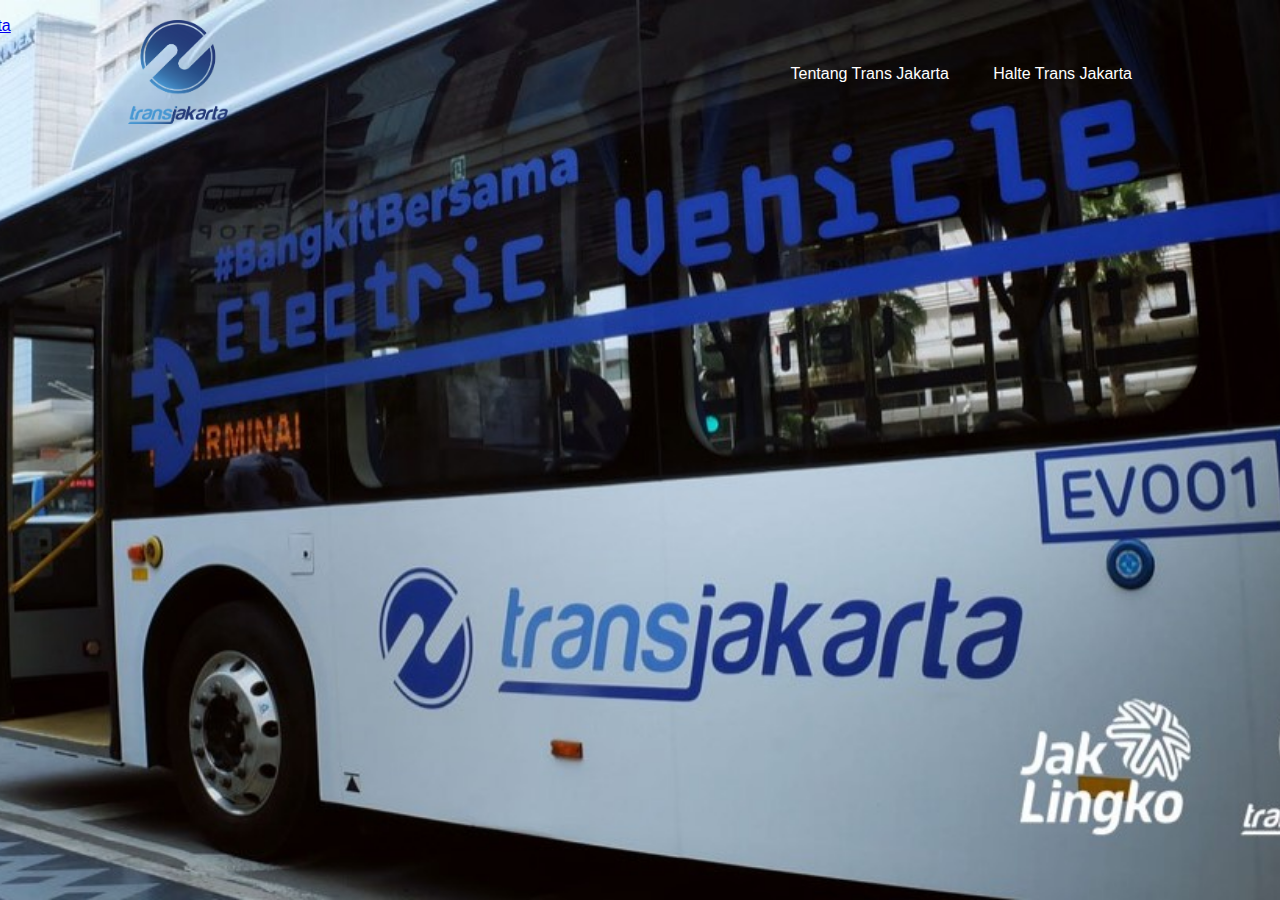
<file: index.html>
<!DOCTYPE html>
<html lang="en">
<head>
    <meta charset="UTF-8">
    <meta name="viewport" content="width=device-width, initial-scale=1.0">
    <title>Trans Jakarta</title>
    <link rel="stylesheet" href="CSS/style.css">
</head>
<body>
    <div class="main">
        <nav>
            <!-- <img src="foto/LogoPTTJ-2B-removebg-preview.png" width="100px" height="100px"> -->
            <div class="profile">
                <!-- <h1><a href="index.html">Trans Jakarta</a></h1> -->
                <img src="foto/LogoPTTJ-2B-removebg-preview.png" width="100px" height="104px">
            </div>
            <div class="nav-links">
                <ul>
                    <li><a href="fp/profile.html">Tentang Trans Jakarta</a></li>
                    <li><a href="fp/map.html">Halte Trans Jakarta</a></li>
                </ul>
            </div>
        </nav>

        <div class="info">
            <div class="overlay"></div>
                    <div>
                        <h1>Profil ITS</h1>
                        <p><a href="fp/map.html">Halte Trans Jakarta</a></p>
                    </div>
        </div>
    </div>

</body>
</html>
</file>
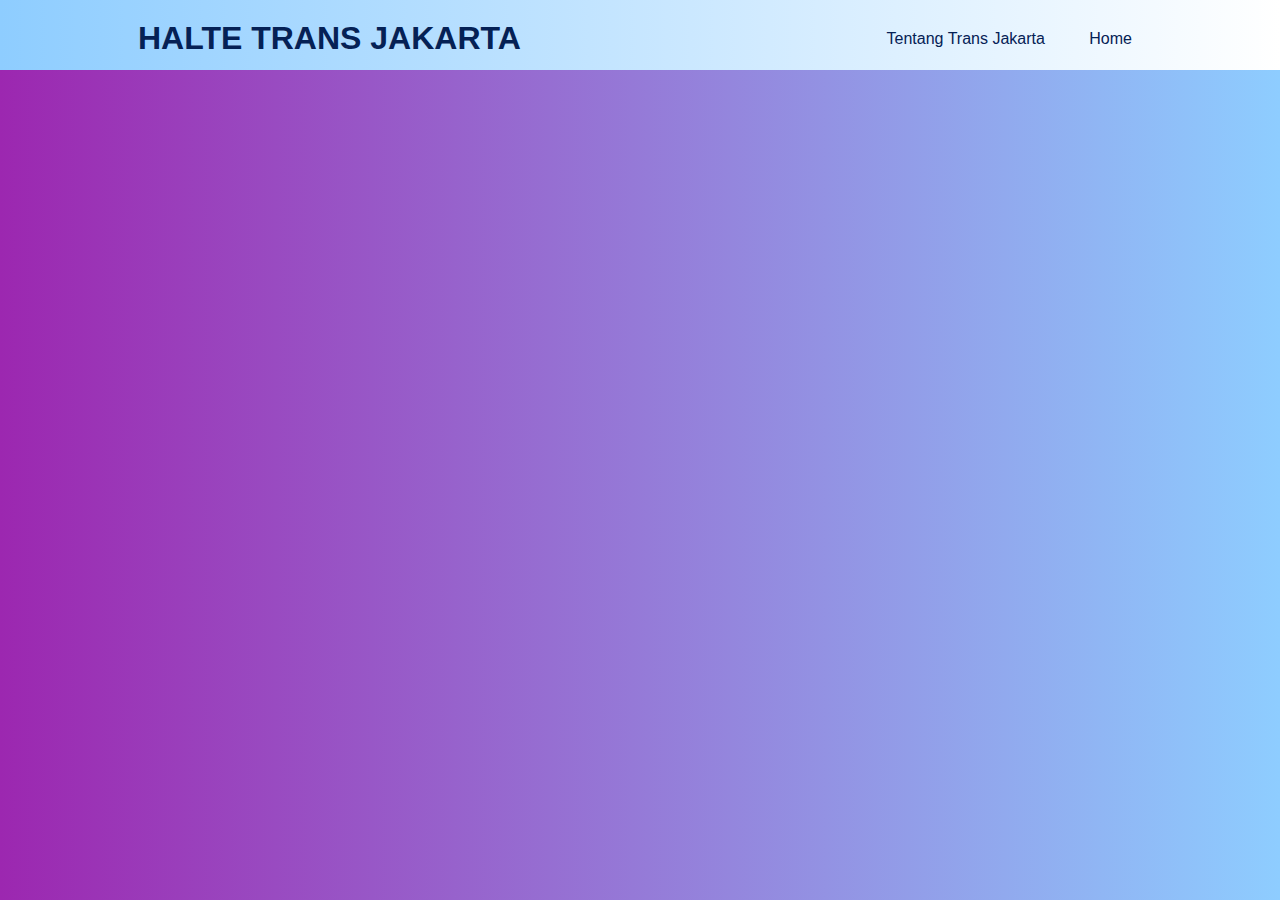
<file: fp/map.html>
<!-- filter checkbox -->
<!DOCTYPE html>
  <html>
    <head>
        <meta charset="utf-8" />
        <title>Final Project SIG</title>
        <meta name="viewport" content="initial-scale=1,maximum-scale=1,user-scalable=no" />
        <script src="https://api.mapbox.com/mapbox-gl-js/v2.0.1/mapbox-gl.js"></script>
        <link href="https://api.mapbox.com/mapbox-gl-js/v2.0.1/mapbox-gl.css" rel="stylesheet" />
        <link rel="stylesheet" href="../CSS/stylemap.css">

        <style>

            body { margin: 0; padding: 0; }
            #map { position: absolute; top: 0; bottom: 0; width: 100%; }
        </style>
        <div id="map"></div>
        
    </head>
    <body>
    <style>
        .mapboxgl-popup {
                max-width: 1000px;
                font: 12px/20px 'Helvetica Neue', Arial, Helvetica, sans-serif;
        }

        .filter-group {
            font: 12px/20px 'Helvetica Neue', Arial, Helvetica, sans-serif;
            font-weight: 600;
            position: absolute;
            top: 68px;
            left: 5px;
            z-index: 1;
            border-radius: 3px;
            width: 120px;
            color: #fff;
        }

        .filter-group input[type='checkbox']:first-child + label {
            border-radius: 3px 3px 0 0;
        }

        .filter-group label:last-child {
            border-radius: 0 0 3px 3px;
            border: none;
        }

        .filter-group input[type='checkbox'] {
            display: none;
        }

        .filter-group input[type='checkbox'] + label {
            background-color: #61b7fd;
            display: block;
            cursor: pointer;
            padding: 10px;
            border-bottom: 1px solid rgba(0, 0, 0, 0.25);
        }

        .filter-group input[type='checkbox'] + label {
            background-color: #61b7fd;
            text-transform: capitalize;
        }

        .filter-group input[type='checkbox'] + label:hover,
        .filter-group input[type='checkbox']:checked + label {
            background-color: #8ecdff;
        }

        .filter-group input[type='checkbox']:checked + label:before {
            content: '✔';
            margin-right: 5px;
        }
    </style>
    <div id="mapid"  class="ml-5"></div>
    <nav id="filter-group" class="filter-group"></nav>

    <script type="text/javascript">
        mapboxgl.accessToken = 'pk.eyJ1Ijoicm96YWtjbG91ZCIsImEiOiJja3dodGFhb2QwaW8yMnBvd3o2czRia3djIn0.roUU5E0pIJ3lDLReDXbo5w';
        
        var layerIDs = []; // Will contain a list used to filter against.
        
        var filterGroup = document.getElementById('filter-group');

        var map = new mapboxgl.Map({
            container: 'map',
            style: 'mapbox://styles/mapbox/streets-v11',
            center: [106.84445053791474, -6.208281859516461],
            zoom: 11
        });

        var places = {
            'type': 'FeatureCollection',
            'features': [
                {   'type': 'Feature',
                    'properties': {
                        'description':
                            '<strong>K01-01 Halte Busway Terminal Blok M</strong><p>Jl. Sultan Hasanuddin</p><p>Rute: Blok M - Kota</p>',
                        'icon': 'Koridor 1'
                    },
                    'geometry': {
                        'type': 'Point',
                        'coordinates': [106.80113829316284, -6.243462538356504]
                    }
                },
                {
                    'type': 'Feature',
                    'properties': {
                        'description':
                            '<strong>K01-02 Halte Busway Masjid Agung</strong><p>Jl. Sisingamangaraja</p><p>Rute: Blok M - Kota</p>',
                        'icon': 'Koridor 1'
                    },
                    'geometry': {
                        'type': 'Point',
                        'coordinates': [106.79839756012979, -6.235047670755919]
                    }
                },
                {
                    'type': 'Feature',
                    'properties': {
                        'description':
                            '<strong>K01-03 Halte Busway Bundaran Senayan</strong><p>Jl. Jend Sudirman</p><p>Rute: Blok M - Kota</p>',
                        'icon': 'Koridor 1'
                    },
                    'geometry': {
                        'type': 'Point',
                        'coordinates': [106.8012944430633, -6.2275321692585415]
                    }
                },
                {
                    'type': 'Feature',
                    'properties': {
                        'description':
                            '<strong>K01-04 Halte Busway Gelora Bung Karno</strong><p>Jl. Jend Sudirman</p><p>Rute: Blok M - Kota</p>',
                        'icon': 'Koridor 1'
                    },
                    'geometry': {
                        'type': 'Point',
                        'coordinates': [106.80529610874176, -6.224488132534979]
                    }
                },
                {
                    'type': 'Feature',
                    'properties': {
                        'description':
                            '<strong>K01-05 Halte Busway Polda Metro Jaya</strong><p>Jl. Jend Sudirman</p><p>Rute: Blok M - Kota</p>',
                            'icon': 'Koridor 1'
                    },
                    'geometry': {
                        'type': 'Point',
                        'coordinates': [106.80945914074678, -6.2216168367508695]
                    }
                },
                {
                    'type': 'Feature',
                    'properties': {
                        'description':
                            '<strong>K01-06 Halte Busway Bendungan Hilir</strong><p>Jl. Jend Sudirman</p><p>Rute: Blok M - Kota</p>',
                            'icon': 'Koridor 1'
                    },
                    'geometry': {
                        'type': 'Point',
                        'coordinates': [106.81539717463346, -6.21695756229283]
                    }
                },
                {
                    'type': 'Feature',
                    'properties': {
                        'description':
                            '<strong>K01-07 Halte Busway Karet (Baru)</strong><p>Jl. Jend Sudirman</p><p>Rute: Blok M - Kota</p>',
                            'icon': 'Koridor 1'
                    },
                    'geometry': {
                        'type': 'Point',
                        'coordinates': [106.81816364097999, -6.2147211212751206]
                    }
                },
                {
                    'type': 'Feature',
                    'properties': {
                        'description':
                            '<strong>K01-08 Halte Busway Setiabudi (Baru)</strong><p>Jl. Jend Sudirman</p><p>Rute: Blok M - Kota</p>',
                            'icon': 'Koridor 1'
                    },
                    'geometry': {
                        'type': 'Point',
                        'coordinates': [106.82110053049763, -6.21016648332423]
                    }
                },
                {
                    'type': 'Feature',
                    'properties': {
                        'description':
                            '<strong>K01-09 Halte Busway Dukuh Atas 1</strong><p>Jl. Jend Sudirman</p><p>Rute: Blok M - Kota</p>',
                            'icon': 'Koridor 1'
                    },
                    'geometry': {
                        'type': 'Point',
                        'coordinates': [106.822189725793, -6.205546295714824]
                    }
                },
                {
                    'type': 'Feature',
                    'properties': {
                        'description':
                            '<strong>K01-10 Halte Busway Tosari (Baru)</strong><p>Jl. Mohammad Husni Thamrin</p><p>Rute: Blok M - Kota</p>',
                            'icon': 'Koridor 1'
                    },
                    'geometry': {
                        'type': 'Point',
                        'coordinates': [106.82308184735112, -6.198516732975473]
                    }
                },
                {
                    'type': 'Feature',
                    'properties': {
                        'description':
                            '<strong>K01-11 Halte Busway Bundaran HI</strong><p>Jl. Mohammad Husni Thamrin</p><p>Rute: Blok M - Kota</p>',
                            'icon': 'Koridor 1'
                    },
                    'geometry': {
                        'type': 'Point',
                        'coordinates': [106.82285933350097, -6.193515061553952]
                    }
                },
                {
                    'type': 'Feature',
                    'properties': {
                        'description':
                            '<strong>K01-12 Halte Busway Sarinah</strong><p>Jl. Mohammad Husni Thamrin</p><p>Rute: Blok M - Kota</p>',
                            'icon': 'Koridor 1'
                    },
                    'geometry': {
                        'type': 'Point',
                        'coordinates': [106.82283214313044, -6.187843936018418]
                    }
                },
                {
                    'type': 'Feature',
                    'properties': {
                        'description':
                            '<strong>K01-13 Halte Busway Bank Indonesia</strong><p>Jl. Mohammad Husni Thamrin</p><p>Rute: Blok M - Kota</p>',
                            'icon': 'Koridor 1'
                    },
                    'geometry': {
                        'type': 'Point',
                        'coordinates': [106.82279685473586, -6.182570704057349]
                    }
                },
                {
                    'type': 'Feature',
                    'properties': {
                        'description':
                            '<strong>K01-14 Halte Busway Monas / Monumen Nasional</strong><p>Jl. Museum</p><p>Rute: Blok M - Kota</p>',
                            'icon': 'Koridor 1'
                    },
                    'geometry': {
                        'type': 'Point',
                        'coordinates': [106.82273838921381, -6.175501501470926]
                    }
                },
                {
                    'type': 'Feature',
                    'properties': {
                        'description':
                            '<strong>K01-15 Halte Busway Harmoni Central Busway (HCB)</strong><p>Jl. Gajah Mada</p><p>Rute: Blok M - Kota</p>',
                            'icon': 'Koridor 1'
                    },
                    'geometry': {
                        'type': 'Point',
                        'coordinates': [106.82031632944715, -6.165991333347522]
                    }
                },
                {
                    'type': 'Feature',
                    'properties': {
                        'description':
                            '<strong>K01-16 Halte Busway Sawah Besar</strong><p>Jl. Gajah Mada</p><p>Rute: Blok M - Kota</p>',
                            'icon': 'Koridor 1'
                    },
                    'geometry': {
                        'type': 'Point',
                        'coordinates': [106.81901076816494, -6.160163218071659]
                    }
                },
                {
                    'type': 'Feature',
                    'properties': {
                        'description':
                            '<strong>K01-17 Halte Busway Mangga Besar</strong><p>Jl. Gajah Mada</p><p>Rute: Blok M - Kota</p>',
                            'icon': 'Koridor 1'
                    },
                    'geometry': {
                        'type': 'Point',
                        'coordinates': [106.81719438954424, -6.152180163406078]
                    }
                },
                {
                    'type': 'Feature',
                    'properties': {
                        'description':
                            '<strong>K01-18 Halte Busway Olimo</strong><p>Jl. Gajah Mada</p><p>Rute: Blok M - Kota</p>',
                            'icon': 'Koridor 1'
                    },
                    'geometry': {
                        'type': 'Point',
                        'coordinates': [106.81661222659353, -6.149594504174578]
                    }
                },
                {
                    'type': 'Feature',
                    'properties': {
                        'description':
                            '<strong>K01-19 Halte Busway Glodok</strong><p>Jl. Gajah Mada</p><p>Rute: Blok M - Kota</p>',
                            'icon': 'Koridor 1'
                    },
                    'geometry': {
                        'type': 'Point',
                        'coordinates': [106.81533506659956, -6.1444930798953985]
                    }
                },
                {
                    'type': 'Feature',
                    'properties': {
                        'description':
                            '<strong>K01-20 Halte Busway Stasiun Kota</strong><p>Jl. Stasiun Kota</p><p>Rute: Blok M - Kota</p>',
                            'icon': 'Koridor 1'
                    },
                    'geometry': {
                        'type': 'Point',
                        'coordinates': [106.81410761736791, -6.137692288368446]
                    }
                },
                {   'type': 'Feature',
                    'properties': {
                        'description':
                            '<strong>K02-01 Halte Busway Pulo Gadung</strong><p>Jl. Bekasi Raya</p><p>Rute: Pulogadung - Harmoni</p>',
                        'icon': 'Koridor 2'
                    },
                    'geometry': {
                        'type': 'Point',
                        'coordinates': [106.90822572722038, -6.183213799976223]
                    }
                },
                {
                    'type': 'Feature',
                    'properties': {
                        'description':
                            '<strong>K02-02 Halte Busway Bermis</strong><p>Jl. Perintis Kemerdekaan</p><p>Rute: Pulogadung - Harmoni</p>',
                        'icon': 'Koridor 2'
                    },
                    'geometry': {
                        'type': 'Point',
                        'coordinates': [106.89826452193613, -6.178253274052606]
                    }
                },
                {
                    'type': 'Feature',
                    'properties': {
                        'description':
                            '<strong>K02-03 Halte Busway Pulomas</strong><p>Jl. Perintis Kemerdekaan</p><p>Rute: Pulogadung - Harmoni</p>',
                        'icon': 'Koridor 2'
                    },
                    'geometry': {
                        'type': 'Point',
                        'coordinates': [106.89277071079391, -6.174861828462227]
                    }
                },
                {
                    'type': 'Feature',
                    'properties': {
                        'description':
                            '<strong>K02-04 Halte Busway Asmi</strong><p>Jl. Perintis Kemerdekaan</p><p>Rute: Pulogadung - Harmoni</p>',
                        'icon': 'Koridor 2'
                    },
                    'geometry': {
                        'type': 'Point',
                        'coordinates': [106.88873711709114, -6.171859147270605]
                    }
                },
                {
                    'type': 'Feature',
                    'properties': {
                        'description':
                            '<strong>K02-05 Halte Busway Pedongkelan</strong><p>Jl. Perintis Kemerdekaan</p><p>Rute: Pulogadung - Harmoni</p>',
                            'icon': 'Koridor 2'
                    },
                    'geometry': {
                        'type': 'Point',
                        'coordinates': [106.88161927227321, -6.167525394424067]
                    }
                },
                {
                    'type': 'Feature',
                    'properties': {
                        'description':
                            '<strong>K02-06 Halte Busway Cempaka Timur</strong><p>Jl. Letjend Suprapto</p><p>Rute: Pulogadung - Harmoni</p>',
                            'icon': 'Koridor 2'
                    },
                    'geometry': {
                        'type': 'Point',
                        'coordinates': [106.87700000000012, -6.166414000018744]
                    }
                },
                {
                    'type': 'Feature',
                    'properties': {
                        'description':
                            '<strong>K02-07 Halte Busway RS Islam</strong><p>Jl. Letjend Suprapto</p><p>Rute: Pulogadung - Harmoni</p>',
                            'icon': 'Koridor 2'
                    },
                    'geometry': {
                        'type': 'Point',
                        'coordinates': [106.87061332944889, -6.168602333344005]
                    }
                },
                {
                    'type': 'Feature',
                    'properties': {
                        'description':
                            '<strong>K02-08 Halte Busway Cempaka Tengah</strong><p>Jl. Letjend Suprapto</p><p>Rute: Pulogadung - Harmoni</p>',
                            'icon': 'Koridor 2'
                    },
                    'geometry': {
                        'type': 'Point',
                        'coordinates': [106.86638333655333, -6.170557734813814]
                    }
                },
                {
                    'type': 'Feature',
                    'properties': {
                        'description':
                            '<strong>K02-09 Halte Busway Pasar Cempaka Putih</strong><p>Jl. Letjend Suprapto</p><p>Rute: Pulogadung - Harmoni</p>',
                            'icon': 'Koridor 2'
                    },
                    'geometry': {
                        'type': 'Point',
                        'coordinates': [106.86275343147666, -6.172252950721301]
                    }
                },
                {
                    'type': 'Feature',
                    'properties': {
                        'description':
                            '<strong>K02-10 Halte Busway Rawa Selatan</strong><p>Jl. Letjend Suprapto</p><p>Rute: Pulogadung - Harmoni</p>',
                            'icon': 'Koridor 2'
                    },
                    'geometry': {
                        'type': 'Point',
                        'coordinates': [106.8578810158549, -6.174016045702]
                    }
                },
                {
                    'type': 'Feature',
                    'properties': {
                        'description':
                            '<strong>K02-11 Halte Busway Galur</strong><p>Jl. Letjend Suprapto</p><p>Rute: Pulogadung - Harmoni</p>',
                            'icon': 'Koridor 2'
                    },
                    'geometry': {
                        'type': 'Point',
                        'coordinates': [106.85457637207219, -6.174509490256923]
                    }
                },
                {
                    'type': 'Feature',
                    'properties': {
                        'description':
                            '<strong>K02-12 Halte Busway Senen</strong><p>Jl. Kramat Bunder</p><p>Rute: Pulogadung - Harmoni</p>',
                            'icon': 'Koridor 2'
                    },
                    'geometry': {
                        'type': 'Point',
                        'coordinates': [106.8429433294475, -6.178055333316219]
                    }
                },
                {
                    'type': 'Feature',
                    'properties': {
                        'description':
                            '<strong>K02-13 Halte Busway Atrium Senen</strong><p>Jl. Senen Raya</p><p>Rute: Pulogadung - Harmoni</p>',
                            'icon': 'Koridor 2'
                    },
                    'geometry': {
                        'type': 'Point',
                        'coordinates': [106.84068850274566, -6.177119707942471]
                    }
                },
                {
                    'type': 'Feature',
                    'properties': {
                        'description':
                            '<strong>K02-14 Halte Busway RSPAD</strong><p>Jl. Dr Abdul Rachman Saleh</p><p>Rute: Pulogadung - Harmoni</p>',
                            'icon': 'Koridor 2'
                    },
                    'geometry': {
                        'type': 'Point',
                        'coordinates': [106.83670560203318, -6.1754354502688615]
                    }
                },
                {
                    'type': 'Feature',
                    'properties': {
                        'description':
                            '<strong>K02-15 Halte Busway Deplu</strong><p>Jl. Dr Abdul Rachman Saleh</p><p>Rute: Pulogadung - Harmoni</p>',
                            'icon': 'Koridor 2'
                    },
                    'geometry': {
                        'type': 'Point',
                        'coordinates': [106.83460154326596, -6.173140877595693]
                    }
                },
                {
                    'type': 'Feature',
                    'properties': {
                        'description':
                            '<strong>K02-16 Halte Busway Gambir 1</strong><p>Jl. Medan Merdeka Timur</p><p>Rute: Pulogadung - Harmoni</p>',
                            'icon': 'Koridor 2'
                    },
                    'geometry': {
                        'type': 'Point',
                        'coordinates': [106.83043169991366, -6.1742586532153005]
                    }
                },
                {
                    'type': 'Feature',
                    'properties': {
                        'description':
                            '<strong>K02-17 Halte Busway Istiqlal</strong><p>Jl. Medan Merdeka Timur</p><p>Rute: Pulogadung - Harmoni</p>',
                            'icon': 'Koridor 2'
                    },
                    'geometry': {
                        'type': 'Point',
                        'coordinates': [106.83040688597588, -6.172634666236252]
                    }
                },
                {
                    'type': 'Feature',
                    'properties': {
                        'description':
                            '<strong>K02-18 Halte Busway Juanda</strong><p>Jl. Veteran</p><p>Rute: Pulogadung - Harmoni</p>',
                            'icon': 'Koridor 2'
                    },
                    'geometry': {
                        'type': 'Point',
                        'coordinates': [106.83075032944753, -6.168173333341112]
                    }
                },
                {
                    'type': 'Feature',
                    'properties': {
                        'description':
                            '<strong>K02-19 Halte Busway Pecenongan</strong><p>Jl. Ir H Juanda</p><p>Rute: Pulogadung - Harmoni</p>',
                            'icon': 'Koridor 2'
                    },
                    'geometry': {
                        'type': 'Point',
                        'coordinates': [106.82777842923574, -6.167858968394172]
                    }
                },
                {
                    'type': 'Feature',
                    'properties': {
                        'description':
                            '<strong>K02-20 Halte Busway Harmoni Central Busway (HCB)</strong><p>Jl. Gajah Mada</p><p>Rute: Pulogadung - Harmoni</p>',
                            'icon': 'Koridor 2'
                    },
                    'geometry': {
                        'type': 'Point',
                        'coordinates': [106.82031431779014, -6.165998000076716]
                    }
                },
                {
                    'type': 'Feature',
                    'properties': {
                        'description':
                            '<strong>K02-21 Halte Busway Balaikota</strong><p>Jl. Medan Merdeka Selatan</p><p>Rute: Pulogadung - Harmoni</p>',
                            'icon': 'Koridor 2'
                    },
                    'geometry': {
                        'type': 'Point',
                        'coordinates': [106.82660831779087, -6.180379333241009]
                    }
                },
                {
                    'type': 'Feature',
                    'properties': {
                        'description':
                            '<strong>K02-22 Halte Busway Gambir 2</strong><p>Jl. Medan Merdeka Selatan</p><p>Rute: Pulogadung - Harmoni</p>',
                            'icon': 'Koridor 2'
                    },
                    'geometry': {
                        'type': 'Point',
                        'coordinates': [106.83144908500262, -6.179203057661829]
                    }
                },
                {
                    'type': 'Feature',
                    'properties': {
                        'description':
                            '<strong>K02-23 Halte Busway Kwitang</strong><p>Jl. Prapatan</p><p>Rute: Pulogadung - Harmoni</p>',
                            'icon': 'Koridor 2'
                    },
                    'geometry': {
                        'type': 'Point',
                        'coordinates': [106.83799398621082, -6.181154386086011]
                    }
                },
                {
                    'type': 'Feature',
                    'properties': {
                        'description':
                            '<strong>K02-24 Halte Busway Senen</strong><p>Jl. Kramat Bunder</p><p>Rute: Pulogadung - Harmoni</p>',
                            'icon': 'Koridor 2'
                    },
                    'geometry': {
                        'type': 'Point',
                        'coordinates': [106.8429440000018, -6.1780553333101755]
                    }
                },
                {   'type': 'Feature',
                    'properties': {
                        'description':
                            '<strong>K03-01 Halte Busway Kalideres</strong><p>Jl. Daan Mogot</p><p>Rute: Kalideres - Pasar Baru</p>',
                        'icon': 'Koridor 3'
                    },
                    'geometry': {
                        'type': 'Point',
                        'coordinates': [106.7060675317436, -6.1549403145779165]
                    }
                },
                {
                    'type': 'Feature',
                    'properties': {
                        'description':
                            '<strong>K03-02 Halte Busway Pesakih</strong><p>Jl. Daan Mogot</p><p>Rute: Kalideres - Pasar Baru</p>',
                        'icon': 'Koridor 3'
                    },
                    'geometry': {
                        'type': 'Point',
                        'coordinates': [106.71507262666064, -6.154850837174781]
                    }
                },
                {
                    'type': 'Feature',
                    'properties': {
                        'description':
                            '<strong>K03-03 Halte Busway Sumur Bor</strong><p>Jl. Daan Mogot</p><p>Rute: Kalideres - Pasar Baru</p>',
                        'icon': 'Koridor 3'
                    },
                    'geometry': {
                        'type': 'Point',
                        'coordinates': [106.71839531809572, -6.153167007935105]
                    }
                },
                {
                    'type': 'Feature',
                    'properties': {
                        'description':
                            '<strong>K03-04 Halte Busway Rawa Buaya</strong><p>Jl. Daan Mogot</p><p>Rute: Kalideres - Pasar Baru</p>',
                        'icon': 'Koridor 3'
                    },
                    'geometry': {
                        'type': 'Point',
                        'coordinates': [106.7257311164641, -6.153730471678005]
                    }
                },
                {
                    'type': 'Feature',
                    'properties': {
                        'description':
                            '<strong>K03-05 Halte Busway Jembatan Baru</strong><p>Jl. Daan Mogot</p><p>Rute: Kalideres - Pasar Baru</p>',
                            'icon': 'Koridor 3'
                    },
                    'geometry': {
                        'type': 'Point',
                        'coordinates': [106.73041769549121, -6.15472685706371]
                    }
                },
                {
                    'type': 'Feature',
                    'properties': {
                        'description':
                            '<strong>K03-06 Halte Busway Dispenda / Dipenda</strong><p>Jl. Daan Mogot</p><p>Rute: Kalideres - Pasar Baru</p>',
                            'icon': 'Koridor 3'
                    },
                    'geometry': {
                        'type': 'Point',
                        'coordinates': [106.7367129999997, -6.154490333375633]
                    }
                },
                {
                    'type': 'Feature',
                    'properties': {
                        'description':
                            '<strong>K03-07 Halte Busway Jembatan Gantung</strong><p>Jl. Daan Mogot</p><p>Rute: Kalideres - Pasar Baru</p>',
                            'icon': 'Koridor 3'
                    },
                    'geometry': {
                        'type': 'Point',
                        'coordinates': [106.74561799999965, -6.155043666748053]
                    }
                },
                {
                    'type': 'Feature',
                    'properties': {
                        'description':
                            '<strong>K03-08 Halte Busway Taman Kota</strong><p>Jl. Daan Mogot</p><p>Rute: Kalideres - Pasar Baru</p>',
                            'icon': 'Koridor 3'
                    },
                    'geometry': {
                        'type': 'Point',
                        'coordinates': [106.75752971384186, -6.156947032599159]
                    }
                },
                {
                    'type': 'Feature',
                    'properties': {
                        'description':
                            '<strong>K03-09 Halte Busway Indosiar</strong><p>Jl. Daan Mogot</p><p>Rute: Kalideres - Pasar Baru</p>',
                            'icon': 'Koridor 3'
                    },
                    'geometry': {
                        'type': 'Point',
                        'coordinates': [106.7749684674776,-6.163194631808072]
                    }
                },
                {
                    'type': 'Feature',
                    'properties': {
                        'description':
                            '<strong>K03-10 Halte Busway Jelambar</strong><p>Jl. Daan Mogot</p><p>Rute: Kalideres - Pasar Baru</p>',
                            'icon': 'Koridor 3'
                    },
                    'geometry': {
                        'type': 'Point',
                        'coordinates': [106.78658956790638,-6.16643441100627]
                    }
                },
                {
                    'type': 'Feature',
                    'properties': {
                        'description':
                            '<strong>K03-11 Halte Busway Grogol Trisakti</strong><p>Jl. Kyai Tapa</p><p>Rute: Kalideres - Pasar Baru</p>',
                            'icon': 'Koridor 3'
                    },
                    'geometry': {
                        'type': 'Point',
                        'coordinates': [106.7898113294478,-6.166706333344422]
                    }
                },
                {
                    'type': 'Feature',
                    'properties': {
                        'description':
                            '<strong>K03-12 Halte Busway RS Sumber Waras</strong><p>Jl. Kyai Tapa</p><p>Rute: Kalideres - Pasar Baru</p>',
                            'icon': 'Koridor 3'
                    },
                    'geometry': {
                        'type': 'Point',
                        'coordinates': [106.79768065889563, -6.166167333347366]
                    }
                },
                {
                    'type': 'Feature',
                    'properties': {
                        'description':
                            '<strong>K03-13 Halte Busway Harmoni Central Busway (HCB)</strong><p>Jl. Gajah Mada</p><p>Rute: Kalideres - Pasar Baru</p>',
                            'icon': 'Koridor 3'
                    },
                    'geometry': {
                        'type': 'Point',
                        'coordinates': [106.82031634940886, -6.165991333346123]
                    }
                },
                {
                    'type': 'Feature',
                    'properties': {
                        'description':
                            '<strong>K03-14 Halte Busway Pecenongan</strong><p>Jl. Ir H Juanda</p><p>Rute: Kalideres - Pasar Baru</p>',
                            'icon': 'Koridor 3'
                    },
                    'geometry': {
                        'type': 'Point',
                        'coordinates': [106.82784032944758, -6.167464000013812]
                    }
                },
                {
                    'type': 'Feature',
                    'properties': {
                        'description':
                            '<strong>K03-15 Halte Busway Juanda</strong><p>Jl. Ir H Juanda</p><p>Rute: Kalideres - Pasar Baru</p>',
                            'icon': 'Koridor 3'
                    },
                    'geometry': {
                        'type': 'Point',
                        'coordinates': [106.83063432944759, -6.1679863333416955]
                    }
                },
                {
                    'type': 'Feature',
                    'properties': {
                        'description':
                            '<strong>K03-16 Halte Busway Pasar Baru</strong><p>Jl. Pos</p><p>Rute: Kalideres - Pasar Baru</p>',
                            'icon': 'Koridor 3'
                    },
                    'geometry': {
                        'type': 'Point',
                        'coordinates': [106.83466832944754, -6.166147000019063]
                    }
                },
                {   'type': 'Feature',
                    'properties': {
                        'description':
                            '<strong>K04-01 Halte Busway Pulogadung</strong><p>Jl. Bekasi Raya</p><p>Rute: Pulogadung - Dukuh Atas 2</p>',
                        'icon': 'Koridor 4'
                    },
                    'geometry': {
                        'type': 'Point',
                        'coordinates': [106.90822473640974, -6.183218581763639]
                    }
                },
                {
                    'type': 'Feature',
                    'properties': {
                        'description':
                            '<strong>K04-02 Halte Busway Pasar Pulogadung</strong><p>Jl. Bekasi Raya</p><p>Rute: Pulogadung - Dukuh Atas 2</p>',
                        'icon': 'Koridor 4'
                    },
                    'geometry': {
                        'type': 'Point',
                        'coordinates': [106.90601042589377, -6.1874953212377175]
                    }
                },
                {
                    'type': 'Feature',
                    'properties': {
                        'description':
                            '<strong>K04-03 Halte Busway TU Gas</strong><p>Jl. Pemuda Raya</p><p>Rute: Pulogadung - Dukuh Atas 2</p>',
                        'icon': 'Koridor 4'
                    },
                    'geometry': {
                        'type': 'Point',
                        'coordinates': [106.90471300000014, -6.1925353332800785]
                    }
                },
                {
                    'type': 'Feature',
                    'properties': {
                        'description':
                            '<strong>K04-04 Halte Busway Layur</strong><p>Jl. Pemuda Raya</p><p>Rute: Pulogadung - Dukuh Atas 2</p>',
                        'icon': 'Koridor 4'
                    },
                    'geometry': {
                        'type': 'Point',
                        'coordinates': [106.89856432944768, -6.193570333277428]
                    }
                },
                {
                    'type': 'Feature',
                    'properties': {
                        'description':
                            '<strong>K04-05 Halte Busway Pemuda Rawamangun</strong><p>Jl. Pemuda Raya</p><p>Rute: Pulogadung - Dukuh Atas 2</p>',
                            'icon': 'Koridor 4'
                    },
                    'geometry': {
                        'type': 'Point',
                        'coordinates': [106.89137032944765, -6.1935229999147055]
                    }
                },
                {
                    'type': 'Feature',
                    'properties': {
                        'description':
                            '<strong>K04-06 Halte Busway Velodrome</strong><p>Jl. Pemuda Raya</p><p>Rute: Pulogadung - Dukuh Atas 2</p>',
                            'icon': 'Koridor 4'
                    },
                    'geometry': {
                        'type': 'Point',
                        'coordinates': [106.88833962478206, -6.193532165672072]
                    }
                },
                {
                    'type': 'Feature',
                    'properties': {
                        'description':
                            '<strong>K04-07 Halte Busway Sunan Giri</strong><p>Jl. Pemuda Raya</p><p>Rute: Pulogadung - Dukuh Atas 2</p>',
                            'icon': 'Koridor 4'
                    },
                    'geometry': {
                        'type': 'Point',
                        'coordinates': [106.88337232944691, -6.193255999916539]
                    }
                },
                {
                    'type': 'Feature',
                    'properties': {
                        'description':
                            '<strong>K04-08 Halte Busway UNJ</strong><p>Jl. Pemuda Raya</p><p>Rute: Pulogadung - Dukuh Atas 2</p>',
                            'icon': 'Koridor 4'
                    },
                    'geometry': {
                        'type': 'Point',
                        'coordinates': [106.87998741291705, -6.1929300086398165]
                    }
                },
                {
                    'type': 'Feature',
                    'properties': {
                        'description':
                            '<strong>K04-09 Halte Busway Pramuka LIA</strong><p>Jl. Pramuka</p><p>Rute: Pulogadung - Dukuh Atas 2</p>',
                            'icon': 'Koridor 4'
                    },
                    'geometry': {
                        'type': 'Point',
                        'coordinates': [106.86835232944762, -6.192311333280376]
                    }
                },
                {
                    'type': 'Feature',
                    'properties': {
                        'description':
                            '<strong>K04-10 Halte Busway Utan Kayu</strong><p>Jl. Pramuka</p><p>Rute: Pulogadung - Dukuh Atas 2</p>',
                            'icon': 'Koridor 4'
                    },
                    'geometry': {
                        'type': 'Point',
                        'coordinates': [106.86401732944783, -6.192934666639346]
                    }
                },
                {
                    'type': 'Feature',
                    'properties': {
                        'description':
                            '<strong>K04-11 Halte Busway Pasar Genjing</strong><p>Jl. Pramuka</p><p>Rute: Pulogadung - Dukuh Atas 2</p>',
                            'icon': 'Koridor 4'
                    },
                    'geometry': {
                        'type': 'Point',
                        'coordinates': [106.8606433294478, -6.194694666636941]
                    }
                },
                {
                    'type': 'Feature',
                    'properties': {
                        'description':
                            '<strong>K04-12 Halte Busway Matraman 2</strong><p>Jl. Pramuka</p><p>Rute: Pulogadung - Dukuh Atas 2</p>',
                            'icon': 'Koridor 4'
                    },
                    'geometry': {
                        'type': 'Point',
                        'coordinates': [106.85399921809748, -6.199352299618204]
                    }
                },
                {
                    'type': 'Feature',
                    'properties': {
                        'description':
                            '<strong>K04-13 Halte Busway Manggarai</strong><p>Jl. Sultan Agung</p><p>Rute: Pulogadung - Dukuh Atas 2</p>',
                            'icon': 'Koridor 4'
                    },
                    'geometry': {
                        'type': 'Point',
                        'coordinates': [106.84714156289043, -6.208843195117693]
                    }
                },
                {
                    'type': 'Feature',
                    'properties': {
                        'description':
                            '<strong>K04-14 Halte Busway Pasar Rumput</strong><p>Jl. Sultan Agung</p><p>Rute: Pulogadung - Dukuh Atas 2</p>',
                            'icon': 'Koridor 4'
                    },
                    'geometry': {
                        'type': 'Point',
                        'coordinates': [106.8412453294474, -6.207211333242436]
                    }
                },
                {
                    'type': 'Feature',
                    'properties': {
                        'description':
                            '<strong>K04-15 Halte Busway Halimun</strong><p>Jl. Sultan Agung</p><p>Rute: Pulogadung - Dukuh Atas 2</p>',
                            'icon': 'Koridor 4'
                    },
                    'geometry': {
                        'type': 'Point',
                        'coordinates': [106.83230333739256, -6.20499856588345]
                    }
                },
                {
                    'type': 'Feature',
                    'properties': {
                        'description':
                            '<strong>K04-16 Halte Busway Dukuh Atas 2</strong><p>Jl. Setiabudi Tengah</p><p>Rute: Pulogadung - Dukuh Atas 2</p>',
                            'icon': 'Koridor 4'
                    },
                    'geometry': {
                        'type': 'Point',
                        'coordinates': [106.8236936030133, -6.204406441425241]
                    }
                },
                {   'type': 'Feature',
                    'properties': {
                        'description':
                            '<strong>K05-01 Halte Busway Ancol</strong><p>Jl. Lodan Raya</p><p>Rute: Ancol - Kampung Melayu</p>',
                        'icon': 'Koridor 5'
                    },
                    'geometry': {
                        'type': 'Point',
                        'coordinates': [106.83105654909345, -6.129753695039978]
                    }
                },
                {
                    'type': 'Feature',
                    'properties': {
                        'description':
                            '<strong>K05-02 Halte Busway Pademangan</strong><p>Jl. Gunung Sahari</p><p>Rute: Ancol - Kampung Melayu</p>',
                        'icon': 'Koridor 5'
                    },
                    'geometry': {
                        'type': 'Point',
                        'coordinates': [106.83161116516622, -6.1337774695057075]
                    }
                },
                {
                    'type': 'Feature',
                    'properties': {
                        'description':
                            '<strong>K05-03 Halte Busway Gunung Sahari</strong><p>Jl. Gunung Sahari</p><p>Rute: Ancol - Kampung Melayu</p>',
                        'icon': 'Koridor 5'
                    },
                    'geometry': {
                        'type': 'Point',
                        'coordinates': [106.83222830953821, -6.136492074324992]
                    }
                },
                {
                    'type': 'Feature',
                    'properties': {
                        'description':
                            '<strong>K05-04 Halte Busway Jembatan Merah</strong><p>Jl. Gunung Sahari</p><p>Rute: Ancol - Kampung Melayu</p>',
                        'icon': 'Koridor 5'
                    },
                    'geometry': {
                        'type': 'Point',
                        'coordinates': [106.83421232944772, -6.146892333394482]
                    }
                },
                {
                    'type': 'Feature',
                    'properties': {
                        'description':
                            '<strong>K05-05 Halte Busway Pasar Baru Timur</strong><p>Jl. Gunung Sahari</p><p>Rute: Ancol - Kampung Melayu</p>',
                            'icon': 'Koridor 5'
                    },
                    'geometry': {
                        'type': 'Point',
                        'coordinates': [106.83811232944622, -6.162493333356947]
                    }
                },
                {
                    'type': 'Feature',
                    'properties': {
                        'description':
                            '<strong>K05-06 Halte Busway Budi Utomo</strong><p>Jl. Gunung Sahari</p><p>Rute: Ancol - Kampung Melayu</p>',
                            'icon': 'Koridor 5'
                    },
                    'geometry': {
                        'type': 'Point',
                        'coordinates': [106.83897140580542, -6.1659175641852215]
                    }
                },
                {
                    'type': 'Feature',
                    'properties': {
                        'description':
                            '<strong>K05-07 Halte Busway Senen Sentral</strong><p>Jl. Pasar Senen</p><p>Rute: Ancol - Kampung Melayu</p>',
                            'icon': 'Koridor 5'
                    },
                    'geometry': {
                        'type': 'Point',
                        'coordinates': [106.8417443294478, -6.177037999977637]
                    }
                },
                {
                    'type': 'Feature',
                    'properties': {
                        'description':
                            '<strong>K05-08 Halte Busway Pal Putih</strong><p>Jl. Kramat Raya</p><p>Rute: Ancol - Kampung Melayu</p>',
                            'icon': 'Koridor 5'
                    },
                    'geometry': {
                        'type': 'Point',
                        'coordinates': [106.84373404802022, -6.184423569521119]
                    }
                },
                {
                    'type': 'Feature',
                    'properties': {
                        'description':
                            '<strong>K05-09 Halte Busway Kramat Sentiong</strong><p>Jl. Kramat Raya</p><p>Rute: Ancol - Kampung Melayu</p>',
                            'icon': 'Koridor 5'
                    },
                    'geometry': {
                        'type': 'Point',
                        'coordinates': [106.84593904131512, -6.188252224075999]
                    }
                },
                {
                    'type': 'Feature',
                    'properties': {
                        'description':
                            '<strong>K05-10 Halte Busway Salemba</strong><p>Jl. Salemba Raya</p><p>Rute: Ancol - Kampung Melayu</p>',
                            'icon': 'Koridor 5'
                    },
                    'geometry': {
                        'type': 'Point',
                        'coordinates': [106.84890655318058, -6.193627728369172]
                    }
                },
                {
                    'type': 'Feature',
                    'properties': {
                        'description':
                            '<strong>K05-11 Halte Busway Salemba Corolous</strong><p>Jl. Salemba Raya</p><p>Rute: Ancol - Kampung Melayu</p>',
                            'icon': 'Koridor 5'
                    },
                    'geometry': {
                        'type': 'Point',
                        'coordinates': [106.85113781641341, -6.196999637062317]
                    }
                },
                {
                    'type': 'Feature',
                    'properties': {
                        'description':
                            '<strong>K05-12 Halte Busway Matraman 1</strong><p>Jl. Matraman Raya</p><p>Rute: Ancol - Kampung Melayu</p>',
                            'icon': 'Koridor 5'
                    },
                    'geometry': {
                        'type': 'Point',
                        'coordinates': [106.85399921809748, -6.199352299618204]
                    }
                },
                {
                    'type': 'Feature',
                    'properties': {
                        'description':
                            '<strong>K05-13 Halte Busway Tegalan</strong><p>Jl. Matraman Raya</p><p>Rute: Ancol - Kampung Melayu</p>',
                            'icon': 'Koridor 5'
                    },
                    'geometry': {
                        'type': 'Point',
                        'coordinates': [106.85688840188972, -6.202667935494291]
                    }
                },
                {
                    'type': 'Feature',
                    'properties': {
                        'description':
                            '<strong>K05-14 Halte Busway Slamet Riyadi</strong><p>Jl. Matraman Raya</p><p>Rute: Ancol - Kampung Melayu</p>',
                            'icon': 'Koridor 5'
                    },
                    'geometry': {
                        'type': 'Point',
                        'coordinates': [106.85908286914247, -6.208209805077916]
                    }
                },
                {
                    'type': 'Feature',
                    'properties': {
                        'description':
                            '<strong>K05-15 Halte Busway Kebon Pala</strong><p>Jl. Matraman Raya</p><p>Rute: Ancol - Kampung Melayu</p>',
                            'icon': 'Koridor 5'
                    },
                    'geometry': {
                        'type': 'Point',
                        'coordinates': [106.86089536621624, -6.212507041163882]
                    }
                },
                {
                    'type': 'Feature',
                    'properties': {
                        'description':
                            '<strong>K05-16 Halte Busway Pasar Jatinegara</strong><p>Jl. Jatinegara Timur</p><p>Rute: Ancol - Kampung Melayu</p>',
                            'icon': 'Koridor 5'
                    },
                    'geometry': {
                        'type': 'Point',
                        'coordinates': [106.86614124471565, -6.215600694145475]
                    }
                },
                {
                    'type': 'Feature',
                    'properties': {
                        'description':
                            '<strong>K05-17 Halte Busway Terminal Kampung Melayu</strong><p>Jl. Kampung Melayu Besar</p><p>Rute: Ancol - Kampung Melayu</p>',
                            'icon': 'Koridor 5'
                    },
                    'geometry': {
                        'type': 'Point',
                        'coordinates': [106.86693516555091, -6.2244693241821905]
                    }
                },
                {   'type': 'Feature',
                    'properties': {
                        'description':
                            '<strong>K06-01 Halte Busway Ragunan</strong><p>Jl. Harsono Rm</p><p>Rute: Ragunan - Dukuh Atas 2</p>',
                        'icon': 'Koridor 6'
                    },
                    'geometry': {
                        'type': 'Point',
                        'coordinates': [106.82004032944818, -6.30565933299139]
                    }
                },
                {
                    'type': 'Feature',
                    'properties': {
                        'description':
                            '<strong>K06-02 Halte Busway Departemen Pertanian</strong><p>Jl. Harsono Rm</p><p>Rute: Ragunan - Dukuh Atas 2</p>',
                        'icon': 'Koridor 6'
                    },
                    'geometry': {
                        'type': 'Point',
                        'coordinates': [106.82208332944546, -6.294798333021866]
                    }
                },
                {
                    'type': 'Feature',
                    'properties': {
                        'description':
                            '<strong>K06-03 Halte Busway SMK 57</strong><p>Jl. Warung Jati Barat</p><p>Rute: Ragunan - Dukuh Atas 2</p>',
                        'icon': 'Koridor 6'
                    },
                    'geometry': {
                        'type': 'Point',
                        'coordinates': [106.82358565889554, -6.291220333029767]
                    }
                },
                {
                    'type': 'Feature',
                    'properties': {
                        'description':
                            '<strong>K06-04 Halte Busway Jati Padang</strong><p>Jl. Warung Jati Barat</p><p>Rute: Ragunan - Dukuh Atas 2</p>',
                        'icon': 'Koridor 6'
                    },
                    'geometry': {
                        'type': 'Point',
                        'coordinates': [106.82635432944792, -6.2853183330427145]
                    }
                },
                {
                    'type': 'Feature',
                    'properties': {
                        'description':
                            '<strong>K06-05 Halte Busway Pejaten</strong><p>Jl. Warung Jati Barat</p><p>Rute: Ragunan - Dukuh Atas 2</p>',
                            'icon': 'Koridor 6'
                    },
                    'geometry': {
                        'type': 'Point',
                        'coordinates': [106.82969032944762, -6.278599333061069]
                    }
                },
                {
                    'type': 'Feature',
                    'properties': {
                        'description':
                            '<strong>K06-06 Halte Busway Buncit Indah</strong><p>Jl. Warung Jati Barat</p><p>Rute: Ragunan - Dukuh Atas 2</p>',
                            'icon': 'Koridor 6'
                    },
                    'geometry': {
                        'type': 'Point',
                        'coordinates': [106.83036632944628, -6.273864333073109]
                    }
                },
                {
                    'type': 'Feature',
                    'properties': {
                        'description':
                            '<strong>K06-07 Halte Busway Warung Jati</strong><p>Jl. Mampang Prapatan</p><p>Rute: Ragunan - Dukuh Atas 2</p>',
                            'icon': 'Koridor 6'
                    },
                    'geometry': {
                        'type': 'Point',
                        'coordinates': [106.82959964753813, -6.262165932446464]
                    }
                },
                {
                    'type': 'Feature',
                    'properties': {
                        'description':
                            '<strong>K06-08 Halte Busway Imigrasi</strong><p>Jl. Mampang Prapatan</p><p>Rute: Ragunan - Dukuh Atas 2</p>',
                            'icon': 'Koridor 6'
                    },
                    'geometry': {
                        'type': 'Point',
                        'coordinates': [106.82788156936496, -6.256006628546586]
                    }
                },
                {
                    'type': 'Feature',
                    'properties': {
                        'description':
                            '<strong>K06-09 Halte Busway Duren Tiga</strong><p>Jl. Mampang Prapatan</p><p>Rute: Ragunan - Dukuh Atas 2</p>',
                            'icon': 'Koridor 6'
                    },
                    'geometry': {
                        'type': 'Point',
                        'coordinates': [106.82698199999984, -6.252140333127959]
                    }
                },
                {
                    'type': 'Feature',
                    'properties': {
                        'description':
                            '<strong>K06-10 Halte Busway Mampang Prapatan</strong><p>Jl. Mampang Prapatan</p><p>Rute: Ragunan - Dukuh Atas 2</p>',
                            'icon': 'Koridor 6'
                    },
                    'geometry': {
                        'type': 'Point',
                        'coordinates': [106.82578041944787, -6.241853020976399]
                    }
                },
                {
                    'type': 'Feature',
                    'properties': {
                        'description':
                            '<strong>K06-11 Halte Busway Kuningan Timah</strong><p>Jl. HR Rasuna Said</p><p>Rute: Ragunan - Dukuh Atas 2</p>',
                            'icon': 'Koridor 6'
                    },
                    'geometry': {
                        'type': 'Point',
                        'coordinates': [106.82785672269, -6.236035750021538]
                    }
                },
                {
                    'type': 'Feature',
                    'properties': {
                        'description':
                            '<strong>K06-12 Halte Busway Patra Kuningan</strong><p>Jl. HR Rasuna Said</p><p>Rute: Ragunan - Dukuh Atas 2</p>',
                            'icon': 'Koridor 6'
                    },
                    'geometry': {
                        'type': 'Point',
                        'coordinates': [106.83144104627495, -6.233422600217767]
                    }
                },
                {
                    'type': 'Feature',
                    'properties': {
                        'description':
                            '<strong>K06-13 Halte Busway Departemen Kesehatan</strong><p>Jl. HR Rasuna Said</p><p>Rute: Ragunan - Dukuh Atas 2</p>',
                            'icon': 'Koridor 6'
                    },
                    'geometry': {
                        'type': 'Point',
                        'coordinates': [106.83325828237264, -6.228559750718264]
                    }
                },
                {
                    'type': 'Feature',
                    'properties': {
                        'description':
                            '<strong>K06-14 Halte Busway GOR Sumantri</strong><p>Jl. HR Rasuna Said</p><p>Rute: Ragunan - Dukuh Atas 2</p>',
                            'icon': 'Koridor 6'
                    },
                    'geometry': {
                        'type': 'Point',
                        'coordinates': [106.83207300000026, -6.220736333208271]
                    }
                },
                {
                    'type': 'Feature',
                    'properties': {
                        'description':
                            '<strong>K06-15 Halte Busway Karet Kuningan</strong><p>Jl. HR Rasuna Said</p><p>Rute: Ragunan - Dukuh Atas 2</p>',
                            'icon': 'Koridor 6'
                    },
                    'geometry': {
                        'type': 'Point',
                        'coordinates': [106.83097232944735, -6.2173819998248145]
                    }
                },
                {
                    'type': 'Feature',
                    'properties': {
                        'description':
                            '<strong>K06-16 Halte Busway Kuningan Madya</strong><p>Jl. HR Rasuna Said</p><p>Rute: Ragunan - Dukuh Atas 2</p>',
                            'icon': 'Koridor 6'
                    },
                    'geometry': {
                        'type': 'Point',
                        'coordinates': [106.83037732944706, -6.212742333227997]
                    }
                },
                {
                    'type': 'Feature',
                    'properties': {
                        'description':
                            '<strong>K06-17 Halte Busway Setiabudi Aini</strong><p>Jl. HR Rasuna Said</p><p>Rute: Ragunan - Dukuh Atas 2</p>',
                            'icon': 'Koridor 6'
                    },
                    'geometry': {
                        'type': 'Point',
                        'coordinates': [106.82983053190806, -6.208145586411578]
                    }
                },
                {
                    'type': 'Feature',
                    'properties': {
                        'description':
                            '<strong>K06-18 Halte Busway Latuharhari</strong><p>Jl. Purworejo</p><p>Rute: Ragunan - Dukuh Atas 2</p>',
                            'icon': 'Koridor 6'
                    },
                    'geometry': {
                        'type': 'Point',
                        'coordinates': [106.82724932944774, -6.2022683332552955]
                    }
                },
                {
                    'type': 'Feature',
                    'properties': {
                        'description':
                            '<strong>K06-19 Halte Busway Halimun</strong><p>Jl. Sultan Agung</p><p>Rute: Ragunan - Dukuh Atas 2</p>',
                            'icon': 'Koridor 6'
                    },
                    'geometry': {
                        'type': 'Point',
                        'coordinates': [106.83230399999977, -6.2049983332485334]
                    }
                },
                {
                    'type': 'Feature',
                    'properties': {
                        'description':
                            '<strong>K06-20 Halte Busway Dukuh Atas 2</strong><p>Jl. Setiabudi Tengah</p><p>Rute: Ragunan - Dukuh Atas 2</p>',
                            'icon': 'Koridor 6'
                    },
                    'geometry': {
                        'type': 'Point',
                        'coordinates': [106.82369328601312, -6.204407113184928]
                    }
                },
                {   'type': 'Feature',
                    'properties': {
                        'description':
                            '<strong>K07-01 Halte Busway Terminal Kampung Rambutan</strong><p>Jl. Lingkar Luar Selatan</p><p>Rute: Kampung Rambutan - Kampung Melayu</p>',
                        'icon': 'Koridor 7'
                    },
                    'geometry': {
                        'type': 'Point',
                        'coordinates': [106.88009953033718, -6.306971426595468]
                    }
                },
                {
                    'type': 'Feature',
                    'properties': {
                        'description':
                            '<strong>K07-02 Halte Busway Tanah Merdeka</strong><p>Jl. Lingkar Luar Selatan</p><p>Rute: Kampung Rambutan - Kampung Melayu</p>',
                        'icon': 'Koridor 7'
                    },
                    'geometry': {
                        'type': 'Point',
                        'coordinates': [106.87314773080409, -6.30842170158766]
                    }
                },
                {
                    'type': 'Feature',
                    'properties': {
                        'description':
                            '<strong>K07-03 Halte Busway Fly Over Raya Bogor</strong><p>Jl. Tol Lingkar Luar Jakarta</p><p>Rute: Kampung Rambutan - Kampung Melayu</p>',
                        'icon': 'Koridor 7'
                    },
                    'geometry': {
                        'type': 'Point',
                        'coordinates': [106.86545465889472,-6.306587999483194]
                    }
                },
                {
                    'type': 'Feature',
                    'properties': {
                        'description':
                            '<strong>K07-04 Halte Busway RS Harapan Bunda</strong><p>Jl. Bogor Raya</p><p>Rute: Kampung Rambutan - Kampung Melayu</p>',
                        'icon': 'Koridor 7'
                    },
                    'geometry': {
                        'type': 'Point',
                        'coordinates': [106.86742464399607, -6.302711864722384]
                    }
                },
                {
                    'type': 'Feature',
                    'properties': {
                        'description':
                            '<strong>K07-05 Halte Busway Pasar Induk Keramat Jati</strong><p>Jl. Bogor Raya</p><p>Rute: Kampung Rambutan - Kampung Melayu</p>',
                            'icon': 'Koridor 7'
                    },
                    'geometry': {
                        'type': 'Point',
                        'coordinates': [106.87199499999984, -6.294238333020262]
                    }
                },
                {
                    'type': 'Feature',
                    'properties': {
                        'description':
                            '<strong>K07-06 Halte Busway PGC Cililitan</strong><p>Jl. Mayjend Sutoyo</p><p>Rute: Kampung Rambutan - Kampung Melayu</p>',
                            'icon': 'Koridor 7'
                    },
                    'geometry': {
                        'type': 'Point',
                        'coordinates': [106.86616888259756, -6.262570836801203]
                    }
                },
                {
                    'type': 'Feature',
                    'properties': {
                        'description':
                            '<strong>K07-07 Halte Busway Sutoyo BKN</strong><p>Jl. Mayjend Sutoyo</p><p>Rute: Kampung Rambutan - Kampung Melayu</p>',
                            'icon': 'Koridor 7'
                    },
                    'geometry': {
                        'type': 'Point',
                        'coordinates': [106.86951627889448, -6.258149750276096]
                    }
                },
                {
                    'type': 'Feature',
                    'properties': {
                        'description':
                            '<strong>K07-08 Halte Busway Cawang UKI</strong><p>Jl. Mayjend Sutoyo</p><p>Rute: Kampung Rambutan - Kampung Melayu</p>',
                            'icon': 'Koridor 7'
                    },
                    'geometry': {
                        'type': 'Point',
                        'coordinates': [106.87330302853495, -6.250695336826967]
                    }
                },
                {
                    'type': 'Feature',
                    'properties': {
                        'description':
                            '<strong>K07-09 Halte Busway Cawang BNN</strong><p>Jl. Letjend MT Haryono</p><p>Rute: Kampung Rambutan - Kampung Melayu</p>',
                            'icon': 'Koridor 7'
                    },
                    'geometry': {
                        'type': 'Point',
                        'coordinates': [106.87216055702422, -6.2462208625332325]
                    }
                },
                {
                    'type': 'Feature',
                    'properties': {
                        'description':
                            '<strong>K07-10 Halte Busway Cawang Otista</strong><p>Jl. Otto Iskandardinata</p><p>Rute: Kampung Rambutan - Kampung Melayu</p>',
                            'icon': 'Koridor 7'
                    },
                    'geometry': {
                        'type': 'Point',
                        'coordinates': [106.86876554046692, -6.243383818487592]
                    }
                },
                {
                    'type': 'Feature',
                    'properties': {
                        'description':
                            '<strong>K07-11 Halte Busway Gelanggang Remaja</strong><p>Jl. Otto Iskandardinata</p><p>Rute: Kampung Rambutan - Kampung Melayu</p>',
                            'icon': 'Koridor 7'
                    },
                    'geometry': {
                        'type': 'Point',
                        'coordinates': [106.86775132944727, -6.235139999758952]
                    }
                },
                {
                    'type': 'Feature',
                    'properties': {
                        'description':
                            '<strong>K07-12 Halte Busway Bidara Cina</strong><p>Jl. Otto Iskandardinata</p><p>Rute: Kampung Rambutan - Kampung Melayu</p>',
                            'icon': 'Koridor 7'
                    },
                    'geometry': {
                        'type': 'Point',
                        'coordinates': [106.86713953190934, -6.229444154622725]
                    }
                },
                {
                    'type': 'Feature',
                    'properties': {
                        'description':
                            '<strong>K07-13 Halte Busway Terminal Kampung Melayu</strong><p>Jl. Kampung Melayu Besar</p><p>Rute: Kampung Rambutan - Kampung Melayu</p>',
                            'icon': 'Koridor 7'
                    },
                    'geometry': {
                        'type': 'Point',
                        'coordinates': [106.86693465889536, -6.224469333199025]
                    }
                },
                {   'type': 'Feature',
                    'properties': {
                        'description':
                            '<strong>K08-01 Halte Busway Terminal Lebak Bulus</strong><p>Jl. Pasar Jumat</p><p>Rute: Lebak Bulus - Harmoni</p>',
                        'icon': 'Koridor 8'
                    },
                    'geometry': {
                        'type': 'Point',
                        'coordinates': [106.77471086992624, -6.289333203917459]
                    }
                },
                {
                    'type': 'Feature',
                    'properties': {
                        'description':
                            '<strong>K08-02 Halte Busway Pondok Pinang</strong><p>Jl. Ciputat Raya</p><p>Rute: Lebak Bulus - Harmoni</p>',
                        'icon': 'Koridor 8'
                    },
                    'geometry': {
                        'type': 'Point',
                        'coordinates': [106.77195344444229, -6.282582120599366]
                    }
                },
                {
                    'type': 'Feature',
                    'properties': {
                        'description':
                            '<strong>K08-03 Halte Busway Pondok Indah 1</strong><p>Jl. Metro Pondok Indah</p><p>Rute: Lebak Bulus - Harmoni</p>',
                        'icon': 'Koridor 8'
                    },
                    'geometry': {
                        'type': 'Point',
                        'coordinates': [106.77946375407443, -6.2872537165958455]
                    }
                },
                {
                    'type': 'Feature',
                    'properties': {
                        'description':
                            '<strong>K08-04 Halte Busway Pondok Indah 2</strong><p>Jl. Metro Pondok Indah</p><p>Rute: Lebak Bulus - Harmoni</p>',
                        'icon': 'Koridor 8'
                    },
                    'geometry': {
                        'type': 'Point',
                        'coordinates': [106.7835458692323, -6.267544927930264]
                    }
                },
                {
                    'type': 'Feature',
                    'properties': {
                        'description':
                            '<strong>K08-05 Halte Busway Tanah Kusir Kodim</strong><p>Jl. Sultan Iskandar Muda</p><p>Rute: Lebak Bulus - Harmoni</p>',
                            'icon': 'Koridor 8'
                    },
                    'geometry': {
                        'type': 'Point',
                        'coordinates': [106.78167932944748, -6.257141666557061]
                    }
                },
                {
                    'type': 'Feature',
                    'properties': {
                        'description':
                            '<strong>K08-06 Halte Busway Kebayoran Lama Bungur</strong><p>Jl. Sultan Iskandar Muda</p><p>Rute: Lebak Bulus - Harmoni</p>',
                            'icon': 'Koridor 8'
                    },
                    'geometry': {
                        'type': 'Point',
                        'coordinates': [106.7816144211449, -6.252886009201604]
                    }
                },
                {
                    'type': 'Feature',
                    'properties': {
                        'description':
                            '<strong>K08-07 Halte Busway Pasar Kebayoran Lama</strong><p>Jl. Teuku Nyak Arif</p><p>Rute: Lebak Bulus - Harmoni</p>',
                            'icon': 'Koridor 8'
                    },
                    'geometry': {
                        'type': 'Point',
                        'coordinates': [106.7836693294478, -6.237091333166861]
                    }
                },
                {
                    'type': 'Feature',
                    'properties': {
                        'description':
                            '<strong>K08-08 Halte Busway Simprug</strong><p>Jl. Teuku Nyak Arif</p><p>Rute: Lebak Bulus - Harmoni</p>',
                            'icon': 'Koridor 8'
                    },
                    'geometry': {
                        'type': 'Point',
                        'coordinates': [106.7863840484862, -6.233935089811798]
                    }
                },
                {
                    'type': 'Feature',
                    'properties': {
                        'description':
                            '<strong>K08-09 Halte Busway Permata Hijau</strong><p>Jl. Letjend Soepono</p><p>Rute: Lebak Bulus - Harmoni</p>',
                            'icon': 'Koridor 8'
                    },
                    'geometry': {
                        'type': 'Point',
                        'coordinates': [106.78309543629693, -6.221407593811148]
                    }
                },
                {
                    'type': 'Feature',
                    'properties': {
                        'description':
                            '<strong>K08-10 Halte Busway Permata Hijau RS Medika</strong><p>Jl. Panjang Raya</p><p>Rute: Lebak Bulus - Harmoni</p>',
                            'icon': 'Koridor 8'
                    },
                    'geometry': {
                        'type': 'Point',
                        'coordinates': [106.777639298985, -6.218337191082506]
                    }
                },
                {
                    'type': 'Feature',
                    'properties': {
                        'description':
                            '<strong>K08-11 Halte Busway Pos Pengumben</strong><p>Jl. Panjang Raya</p><p>Rute: Lebak Bulus - Harmoni</p>',
                            'icon': 'Koridor 8'
                    },
                    'geometry': {
                        'type': 'Point',
                        'coordinates': [106.77238832944784, -6.213354666613004]
                    }
                },
                {
                    'type': 'Feature',
                    'properties': {
                        'description':
                            '<strong>K08-12 Halte Busway Kelapa Dua Sasak</strong><p>Jl. Panjang Raya</p><p>Rute: Lebak Bulus - Harmoni</p>',
                            'icon': 'Koridor 8'
                    },
                    'geometry': {
                        'type': 'Point',
                        'coordinates': [106.76948533430756, -6.205638255447266]
                    }
                },
                {
                    'type': 'Feature',
                    'properties': {
                        'description':
                            '<strong>K08-13 Halte Busway Kebon Jeruk</strong><p>Jl. Raya Perjuangan</p><p>Rute: Lebak Bulus - Harmoni</p>',
                            'icon': 'Koridor 8'
                    },
                    'geometry': {
                        'type': 'Point',
                        'coordinates': [106.76881540598161, -6.193619000181132]
                    }
                },
                {
                    'type': 'Feature',
                    'properties': {
                        'description':
                            '<strong>K08-14 Halte Busway Duri Kepa</strong><p>Jl. Raya Perjuangan</p><p>Rute: Lebak Bulus - Harmoni</p>',
                            'icon': 'Koridor 8'
                    },
                    'geometry': {
                        'type': 'Point',
                        'coordinates': [106.76843452223486, -6.185489793310548]
                    }
                },
                {
                    'type': 'Feature',
                    'properties': {
                        'description':
                            '<strong>K08-15 Halte Busway Kedoya Raya</strong><p>Jl. Panjang</p><p>Rute: Lebak Bulus - Harmoni</p>',
                            'icon': 'Koridor 8'
                    },
                    'geometry': {
                        'type': 'Point',
                        'coordinates': [106.76581199999951, -6.174572666663087]
                    }
                },
                {
                    'type': 'Feature',
                    'properties': {
                        'description':
                            '<strong>K08-16 Halte Busway Kedoya Green Garden</strong><p>Jl. Panjang</p><p>Rute: Lebak Bulus - Harmoni</p>',
                            'icon': 'Koridor 8'
                    },
                    'geometry': {
                        'type': 'Point',
                        'coordinates': [106.76295704255799, -6.1639972850619476]
                    }
                },
                {
                    'type': 'Feature',
                    'properties': {
                        'description':
                            '<strong>K08-17 Halte Busway Grogol 2</strong><p>Jl. Letjend S Parman</p><p>Rute: Lebak Bulus - Harmoni</p>',
                            'icon': 'Koridor 8'
                    },
                    'geometry': {
                        'type': 'Point',
                        'coordinates': [106.78850235789365, -6.167902167360008]
                    }
                },
                {
                    'type': 'Feature',
                    'properties': {
                        'description':
                            '<strong>K08-18 Halte Busway S Parman Central Park</strong><p>Jl. Letjend S Parman</p><p>Rute: Lebak Bulus - Harmoni</p>',
                            'icon': 'Koridor 8'
                    },
                    'geometry': {
                        'type': 'Point',
                        'coordinates': [106.79082465889296, -6.173702666664316]
                    }
                },
                {
                    'type': 'Feature',
                    'properties': {
                        'description':
                            '<strong>K08-19 Halte Busway Tomang Mandala</strong><p>Jl. Tomang Raya</p><p>Rute: Lebak Bulus - Harmoni</p>',
                            'icon': 'Koridor 8'
                    },
                    'geometry': {
                        'type': 'Point',
                        'coordinates': [106.8000203294477, -6.177058999977313]
                    }
                },
                {
                    'type': 'Feature',
                    'properties': {
                        'description':
                            '<strong>K08-20 Halte Busway RS Tarakan</strong><p>Jl. Kyai Caringin</p><p>Rute: Lebak Bulus - Harmoni</p>',
                            'icon': 'Koridor 8'
                    },
                    'geometry': {
                        'type': 'Point',
                        'coordinates': [106.80978349890646, -6.171170463150368]
                    }
                },
                {
                    'type': 'Feature',
                    'properties': {
                        'description':
                            '<strong>K08-21 Halte Busway Petojo</strong><p>Jl. Suryo Pranoto</p><p>Rute: Lebak Bulus - Harmoni</p>',
                            'icon': 'Koridor 8'
                    },
                    'geometry': {
                        'type': 'Point',
                        'coordinates': [106.81667131421712, -6.169965333339127]
                    }
                },
                {
                    'type': 'Feature',
                    'properties': {
                        'description':
                            '<strong>K08-22 Halte Busway Harmoni Central Busway</strong><p>Jl. Gajah Mada</p><p>Rute: Lebak Bulus - Harmoni</p>',
                            'icon': 'Koridor 8'
                    },
                    'geometry': {
                        'type': 'Point',
                        'coordinates': [106.82031632944746, -6.165991333346174]
                    }
                },
                {   'type': 'Feature',
                    'properties': {
                        'description':
                            '<strong>K09-01 Halte Busway Terminal Pinang Ranti</strong><p>Jl. Pondok Gede Raya</p><p>Rute: Terminal Pinang Ranti - Pluit Village</p>',
                        'icon': 'Koridor 9'
                    },
                    'geometry': {
                        'type': 'Point',
                        'coordinates': [106.88608624223755, -6.290970342634893]
                    }
                },
                {
                    'type': 'Feature',
                    'properties': {
                        'description':
                            '<strong>K09-02 Halte Busway Garuda Taman Mini</strong><p>Jl. Pondok Gede Raya</p><p>Rute: Terminal Pinang Ranti - Pluit Village</p>',
                        'icon': 'Koridor 9'
                    },
                    'geometry': {
                        'type': 'Point',
                        'coordinates': [106.88076526732267, -6.289983326109104]
                    }
                },
                {
                    'type': 'Feature',
                    'properties': {
                        'description':
                            '<strong>K09-03 Masuk Tol Jagorawi</strong><p>Jl. Tol Jagorawi</p><p>Rute: Terminal Pinang Ranti - Pluit Village</p>',
                        'icon': 'Koridor 9'
                    },
                    'geometry': {
                        'type': 'Point',
                        'coordinates': [106.88294605674562, -6.301830986188266]
                    }
                },
                {
                    'type': 'Feature',
                    'properties': {
                        'description':
                            '<strong>K09-04 Keluar Tol Jagorawi</strong><p>Jl. Tol Jagorawi</p><p>Rute: Terminal Pinang Ranti - Pluit Village</p>',
                        'icon': 'Koridor 9'
                    },
                    'geometry': {
                        'type': 'Point',
                        'coordinates': [106.8723585474666, -6.2703421273681705]
                    }
                },
                {
                    'type': 'Feature',
                    'properties': {
                        'description':
                            '<strong>K09-05 Halte Busway Pusat Grosir Cililitan</strong><p>Jl. Mayjend Sutoyo</p><p>Rute: Terminal Pinang Ranti - Pluit Village</p>',
                            'icon': 'Koridor 9'
                    },
                    'geometry': {
                        'type': 'Point',
                        'coordinates': [106.86616855749057, -6.262570478373656]
                    }
                },
                {
                    'type': 'Feature',
                    'properties': {
                        'description':
                            '<strong>K09-06 Halte Busway Cawang UKI</strong><p>Jl. Mayjend Sutoyo</p><p>Rute: Terminal Pinang Ranti - Pluit Village</p>',
                            'icon': 'Koridor 9'
                    },
                    'geometry': {
                        'type': 'Point',
                        'coordinates': [106.87330332944774, -6.2506959996975775]
                    }
                },
                {
                    'type': 'Feature',
                    'properties': {
                        'description':
                            '<strong>K09-07 Halte Busway Cawang BNN</strong><p>Jl. Letjend MT Haryono</p><p>Rute: Terminal Pinang Ranti - Pluit Village</p>',
                            'icon': 'Koridor 9'
                    },
                    'geometry': {
                        'type': 'Point',
                        'coordinates': [106.87216067621905, -6.246221859023902]
                    }
                },
                {
                    'type': 'Feature',
                    'properties': {
                        'description':
                            '<strong>K09-08 Halte Busway Cawang Ciliwung</strong><p>Jl. Letjend MT Haryono</p><p>Rute: Terminal Pinang Ranti - Pluit Village</p>',
                            'icon': 'Koridor 9'
                    },
                    'geometry': {
                        'type': 'Point',
                        'coordinates': [106.86277870435633, -6.242904388294407]
                    }
                },
                {
                    'type': 'Feature',
                    'properties': {
                        'description':
                            '<strong>K09-09 Halte Busway Cikoko Stasiun Cawang</strong><p>Jl. Letjend MT Haryono</p><p>Rute: Terminal Pinang Ranti - Pluit Village</p>',
                            'icon': 'Koridor 9'
                    },
                    'geometry': {
                        'type': 'Point',
                        'coordinates': [106.85777899999974, -6.242962999727418]
                    }
                },
                {
                    'type': 'Feature',
                    'properties': {
                        'description':
                            '<strong>K09-10 Halte Busway Tebet</strong><p>Jl. Letjend MT Haryono</p><p>Rute: Terminal Pinang Ranti - Pluit Village</p>',
                            'icon': 'Koridor 9'
                    },
                    'geometry': {
                        'type': 'Point',
                        'coordinates': [106.85161449506558, -6.2429949107278135]
                    }
                },
                {
                    'type': 'Feature',
                    'properties': {
                        'description':
                            '<strong>K09-11 Halte Busway Pancoran</strong><p>Jl. Letjend MT Haryono</p><p>Rute: Terminal Pinang Ranti - Pluit Village</p>',
                            'icon': 'Koridor 9'
                    },
                    'geometry': {
                        'type': 'Point',
                        'coordinates': [106.8441047477366, -6.243080235058877]
                    }
                },
                {
                    'type': 'Feature',
                    'properties': {
                        'description':
                            '<strong>K09-12 Halte Busway Pancoran Barat</strong><p>Jl. Jend Gatot Subroto</p><p>Rute: Terminal Pinang Ranti - Pluit Village</p>',
                            'icon': 'Koridor 9'
                    },
                    'geometry': {
                        'type': 'Point',
                        'coordinates': [106.83763032944748, -6.241379333155585]
                    }
                },
                {
                    'type': 'Feature',
                    'properties': {
                        'description':
                            '<strong>K09-13 Halte Busway Tegal Parang</strong><p>Jl. Jend Gatot Subroto</p><p>Rute: Terminal Pinang Ranti - Pluit Village</p>',
                            'icon': 'Koridor 9'
                    },
                    'geometry': {
                        'type': 'Point',
                        'coordinates': [106.8307364669244, -6.238782356260481]
                    }
                },
                {
                    'type': 'Feature',
                    'properties': {
                        'description':
                            '<strong>K09-14 Halte Busway Gatot Subroto Jamsostek</strong><p>Jl. Jend Gatot Subroto</p><p>Rute: Terminal Pinang Ranti - Pluit Village</p>',
                            'icon': 'Koridor 9'
                    },
                    'geometry': {
                        'type': 'Point',
                        'coordinates': [106.82194865889531, -6.23291633317679]
                    }
                },
                {
                    'type': 'Feature',
                    'properties': {
                        'description':
                            '<strong>K09-15 Halte Busway Gatot Subroto LIPI</strong><p>Jl. Jend Gatot Subroto</p><p>Rute: Terminal Pinang Ranti - Pluit Village</p>',
                            'icon': 'Koridor 9'
                    },
                    'geometry': {
                        'type': 'Point',
                        'coordinates': [106.8176473294479, -6.22684299978907]
                    }
                },
                {
                    'type': 'Feature',
                    'properties': {
                        'description':
                            '<strong>K09-16 Halte Busway Semanggi</strong><p>Jl. Jend Gatot Subroto</p><p>Rute: Terminal Pinang Ranti - Pluit Village</p>',
                            'icon': 'Koridor 9'
                    },
                    'geometry': {
                        'type': 'Point',
                        'coordinates': [106.81394699999917, -6.221365999809066]
                    }
                },
                {
                    'type': 'Feature',
                    'properties': {
                        'description':
                            '<strong>K09-17 Halte Busway JCC Senayan</strong><p>Jl. Jend Gatot Subroto</p><p>Rute: Terminal Pinang Ranti - Pluit Village</p>',
                            'icon': 'Koridor 9'
                    },
                    'geometry': {
                        'type': 'Point',
                        'coordinates': [106.80805013450194, -6.212966701969034]
                    }
                },
                {
                    'type': 'Feature',
                    'properties': {
                        'description':
                            '<strong>K09-18 Halte Busway Slipi Petamburan</strong><p>Jl. Jend Gatot Subroto</p><p>Rute: Terminal Pinang Ranti - Pluit Village</p>',
                            'icon': 'Koridor 9'
                    },
                    'geometry': {
                        'type': 'Point',
                        'coordinates': [106.79992382581825, -6.201713648123218]
                    }
                },
                {
                    'type': 'Feature',
                    'properties': {
                        'description':
                            '<strong>K09-19 Halte Busway Slipi Kemanggisan</strong><p>Jl. Letjend S Parman</p><p>Rute: Terminal Pinang Ranti - Pluit Village</p>',
                            'icon': 'Koridor 9'
                    },
                    'geometry': {
                        'type': 'Point',
                        'coordinates': [106.79726889893838, -6.190167333286339]
                    }
                },
                {
                    'type': 'Feature',
                    'properties': {
                        'description':
                            '<strong>K09-20 Halte Busway S Parman Harapan Kita</strong><p>Jl. Letjend S Parman</p><p>Rute: Terminal Pinang Ranti - Pluit Village</p>',
                            'icon': 'Koridor 9'
                    },
                    'geometry': {
                        'type': 'Point',
                        'coordinates': [106.79706432944761, -6.184844333299158]
                    }
                },
                {
                    'type': 'Feature',
                    'properties': {
                        'description':
                            '<strong>K09-21 Halte Busway S Parman Podomoro City</strong><p>Jl. Letjend S Parman</p><p>Rute: Terminal Pinang Ranti - Pluit Village</p>',
                            'icon': 'Koridor 9'
                    },
                    'geometry': {
                        'type': 'Point',
                        'coordinates': [106.79082535702828, -6.17370285300743]
                    }
                },
                {
                    'type': 'Feature',
                    'properties': {
                        'description':
                            '<strong>K09-22 Halte Busway Grogol 2</strong><p>Jl. Letjend S Parman</p><p>Rute: Terminal Pinang Ranti - Pluit Village</p>',
                            'icon': 'Koridor 9'
                    },
                    'geometry': {
                        'type': 'Point',
                        'coordinates': [106.788502329448, -6.167901333341627]
                    }
                },
                {
                    'type': 'Feature',
                    'properties': {
                        'description':
                            '<strong>K09-23 Halte Busway Latumenten Stasiun KA</strong><p>Jl. Doktor Makaliwe</p><p>Rute: Terminal Pinang Ranti - Pluit Village</p>',
                            'icon': 'Koridor 9'
                    },
                    'geometry': {
                        'type': 'Point',
                        'coordinates': [106.7906160318761, -6.161934059088904]
                    }
                },
                {
                    'type': 'Feature',
                    'properties': {
                        'description':
                            '<strong>K09-24 Halte Busway Jembatan Besi</strong><p>Jl. Latumenten</p><p>Rute: Terminal Pinang Ranti - Pluit Village</p>',
                            'icon': 'Koridor 9'
                    },
                    'geometry': {
                        'type': 'Point',
                        'coordinates': [106.794848305721, -6.151714739796468]
                    }
                },
                {
                    'type': 'Feature',
                    'properties': {
                        'description':
                            '<strong>K09-25 Halte Busway Jembatan Dua</strong><p>Jl. Jembatan Dua</p><p>Rute: Terminal Pinang Ranti - Pluit Village</p>',
                            'icon': 'Koridor 9'
                    },
                    'geometry': {
                        'type': 'Point',
                        'coordinates': [106.79313232253597, -6.137733974664855]
                    }
                },
                {
                    'type': 'Feature',
                    'properties': {
                        'description':
                            '<strong>K09-26 Halte Busway Jembatan Tiga</strong><p>Jl. Jembatan Tiga</p><p>Rute: Terminal Pinang Ranti - Pluit Village</p>',
                            'icon': 'Koridor 9'
                    },
                    'geometry': {
                        'type': 'Point',
                        'coordinates': [106.79281571861345, -6.133634169048738]
                    }
                },
                {
                    'type': 'Feature',
                    'properties': {
                        'description':
                            '<strong>K09-27 Halte Busway Penjaringan</strong><p>Jl. Jembatan Tiga</p><p>Rute: Terminal Pinang Ranti - Pluit Village</p>',
                            'icon': 'Koridor 9'
                    },
                    'geometry': {
                        'type': 'Point',
                        'coordinates': [106.79214541552467, -6.126379653845144]
                    }
                },
                {
                    'type': 'Feature',
                    'properties': {
                        'description':
                            '<strong>K09-28 Halte Busway Pluit</strong><p>Jl. Pluit Permai</p><p>Rute: Terminal Pinang Ranti - Pluit Village</p>',
                            'icon': 'Koridor 9'
                    },
                    'geometry': {
                        'type': 'Point',
                        'coordinates': [106.78920532944831, -6.1157483334753255]
                    }
                },
                {   'type': 'Feature',
                    'properties': {
                        'description':
                            '<strong>K10-01 Halte Busway Cililitan 2 (PGC 2)</strong><p>Jl. Mayjend Sutoyo</p><p>Rute: Cililitan - Tanjung Priok</p>',
                        'icon': 'Koridor 10'
                    },
                    'geometry': {
                        'type': 'Point',
                        'coordinates': [106.8663403294477, -6.262607333101434]
                    }
                },
                {
                    'type': 'Feature',
                    'properties': {
                        'description':
                            '<strong>K10-02 Halte Busway Sutoyo BKN</strong><p>Jl. Mayjend Sutoyo</p><p>Rute: Cililitan - Tanjung Priok</p>',
                        'icon': 'Koridor 10'
                    },
                    'geometry': {
                        'type': 'Point',
                        'coordinates': [106.86951643974494, -6.258149381215764]
                    }
                },
                {
                    'type': 'Feature',
                    'properties': {
                        'description':
                            '<strong>K10-03 Halte Busway Cawang UKI</strong><p>Jl. Mayjend Sutoyo</p><p>Rute: Cililitan - Tanjung Priok</p>',
                        'icon': 'Koridor 10'
                    },
                    'geometry': {
                        'type': 'Point',
                        'coordinates': [106.87330328425199, -6.250695113128353]
                    }
                },
                {
                    'type': 'Feature',
                    'properties': {
                        'description':
                            '<strong>K10-04 Halte Busway Cawang Sutoyo</strong><p>Jl. Mayjend DI Pandjaitan</p><p>Rute: Cililitan - Tanjung Priok</p>',
                        'icon': 'Koridor 10'
                    },
                    'geometry': {
                        'type': 'Point',
                        'coordinates': [106.87589456834367, -6.2445209234391585]
                    }
                },
                {
                    'type': 'Feature',
                    'properties': {
                        'description':
                            '<strong>K10-05 Halte Busway Panjaitan Penas</strong><p>Jl. Cipinang Cimpedak 4</p><p>Rute: Cililitan - Tanjung Priok</p>',
                            'icon': 'Koridor 10'
                    },
                    'geometry': {
                        'type': 'Point',
                        'coordinates': [106.87794951297202, -6.239155451448859]
                    }
                },
                {
                    'type': 'Feature',
                    'properties': {
                        'description':
                            '<strong>K10-06 Halte Busway Kebon Nanas Cipinang</strong><p>Jl. Mayjend DI Pandjaitan</p><p>Rute: Cililitan - Tanjung Priok</p>',
                            'icon': 'Koridor 10'
                    },
                    'geometry': {
                        'type': 'Point',
                        'coordinates': [106.87604432944704, -6.230692999774256]
                    }
                },
                {
                    'type': 'Feature',
                    'properties': {
                        'description':
                            '<strong>K10-07 Halte Busway Prumpung Pedati</strong><p>Jl. Mayjend DI Pandjaitan</p><p>Rute: Cililitan - Tanjung Priok</p>',
                            'icon': 'Koridor 10'
                    },
                    'geometry': {
                        'type': 'Point',
                        'coordinates': [106.87440328817418, -6.221157292601937]
                    }
                },
                {
                    'type': 'Feature',
                    'properties': {
                        'description':
                            '<strong>K10-08 Halte Busway Bea Cukai Ahmad Yani</strong><p>Jl. Jend Ahmad Yani</p><p>Rute: Cililitan - Tanjung Priok</p>',
                            'icon': 'Koridor 10'
                    },
                    'geometry': {
                        'type': 'Point',
                        'coordinates': [106.87370100000054, -6.206406999867434]
                    }
                },
                {
                    'type': 'Feature',
                    'properties': {
                        'description':
                            '<strong>K10-09 Halte Busway Utan Kayu Rawamangun</strong><p>Jl. Jend Ahmad Yani</p><p>Rute: Cililitan - Tanjung Priok</p>',
                            'icon': 'Koridor 10'
                    },
                    'geometry': {
                        'type': 'Point',
                        'coordinates': [106.87379632944794, -6.198044333265793]
                    }
                },
                {
                    'type': 'Feature',
                    'properties': {
                        'description':
                            '<strong>K10-10 Halte Busway Pramuka BPKP 2</strong><p>Jl. Jend Ahmad Yani</p><p>Rute: Cililitan - Tanjung Priok</p>',
                            'icon': 'Koridor 10'
                    },
                    'geometry': {
                        'type': 'Point',
                        'coordinates': [106.87461261686298, -6.193714398240077]
                    }
                },
                {
                    'type': 'Feature',
                    'properties': {
                        'description':
                            '<strong>K10-11 Halte Busway Kayu Putih Rawasari</strong><p>Jl. Jend Ahmad Yani</p><p>Rute: Cililitan - Tanjung Priok</p>',
                            'icon': 'Koridor 10'
                    },
                    'geometry': {
                        'type': 'Point',
                        'coordinates': [106.8753313294477, -6.186999333293608]
                    }
                },
                {
                    'type': 'Feature',
                    'properties': {
                        'description':
                            '<strong>K10-12 Halte Busway Pulomas Pacuan Kuda</strong><p>Jl. Jend Ahmad Yani</p><p>Rute: Cililitan - Tanjung Priok</p>',
                            'icon': 'Koridor 10'
                    },
                    'geometry': {
                        'type': 'Point',
                        'coordinates': [106.87644132944781, -6.1736553333262885]
                    }
                },
                {
                    'type': 'Feature',
                    'properties': {
                        'description':
                            '<strong>K10-13 Halte Busway Cempaka Putih</strong><p>Jl. Jend Ahmad Yani</p><p>Rute: Cililitan - Tanjung Priok</p>',
                            'icon': 'Koridor 10'
                    },
                    'geometry': {
                        'type': 'Point',
                        'coordinates': [106.876861, -6.172161651522931]
                    }
                },
                {
                    'type': 'Feature',
                    'properties': {
                        'description':
                            '<strong>K10-14 Halte Busway Cempaka Timur 2</strong><p>Jl. Yos Sudarso</p><p>Rute: Cililitan - Tanjung Priok</p>',
                            'icon': 'Koridor 10'
                    },
                    'geometry': {
                        'type': 'Point',
                        'coordinates': [106.8784905000442, -6.166647497551314]
                    }
                },
                {
                    'type': 'Feature',
                    'properties': {
                        'description':
                            '<strong>K10-15 Halte Busway Yos Sudarso Kodamar</strong><p>Jl. Yos Sudarso</p><p>Rute: Cililitan - Tanjung Priok</p>',
                            'icon': 'Koridor 10'
                    },
                    'geometry': {
                        'type': 'Point',
                        'coordinates': [106.88139232944829, -6.162307000034196]
                    }
                },
                {
                    'type': 'Feature',
                    'properties': {
                        'description':
                            '<strong>K10-16 Halte Busway Sunter Kelapa Gading</strong><p>Jl. Yos Sudarso</p><p>Rute: Cililitan - Tanjung Priok</p>',
                            'icon': 'Koridor 10'
                    },
                    'geometry': {
                        'type': 'Point',
                        'coordinates': [106.89035651568082, -6.143745322793819]
                    }
                },
                {
                    'type': 'Feature',
                    'properties': {
                        'description':
                            '<strong>K10-17 Halte Busway Plumpang Pertamina</strong><p>Jl. Yos Sudarso</p><p>Rute: Cililitan - Tanjung Priok</p>',
                            'icon': 'Koridor 10'
                    },
                    'geometry': {
                        'type': 'Point',
                        'coordinates': [106.89331854402886, -6.130395409464214]
                    }
                },
                {
                    'type': 'Feature',
                    'properties': {
                        'description':
                            '<strong>K10-18 Halte Busway Walikota Jakut</strong><p>Jl. Yos Sudarso</p><p>Rute: Cililitan - Tanjung Priok</p>',
                            'icon': 'Koridor 10'
                    },
                    'geometry': {
                        'type': 'Point',
                        'coordinates': [106.89307632944787, -6.119350000194728]
                    }
                },
                {
                    'type': 'Feature',
                    'properties': {
                        'description':
                            '<strong>K10-19 Halte Busway Permai Koja</strong><p>Jl. Yos Sudarso</p><p>Rute: Cililitan - Tanjung Priok</p>',
                            'icon': 'Koridor 10'
                    },
                    'geometry': {
                        'type': 'Point',
                        'coordinates': [106.89294724001262, -6.113435349406828]
                    }
                },
                {
                    'type': 'Feature',
                    'properties': {
                        'description':
                            '<strong>K10-20 Halte Busway Enggano</strong><p>Jl. Enggano</p><p>Rute: Cililitan - Tanjung Priok</p>',
                            'icon': 'Koridor 10'
                    },
                    'geometry': {
                        'type': 'Point',
                        'coordinates': [106.890996, -6.110138000228681]
                    }
                },
                {
                    'type': 'Feature',
                    'properties': {
                        'description':
                            '<strong>K10-21 Halte Busway Tanjung Priok</strong><p>Jl. Stasiun Tanjung Priok</p><p>Rute: Cililitan - Tanjung Priok</p>',
                            'icon': 'Koridor 10'
                    },
                    'geometry': {
                        'type': 'Point',
                        'coordinates': [106.88140344099487, -6.109460671261171]
                    }
                },
                {   'type': 'Feature',
                    'properties': {
                        'description':
                            '<strong>K11-01 Halte Busway Pulo Gebang</strong><p>Terminal Pulo Gebang</p><p>Rute: Kampung Melayu – Pulogebang</p>',
                        'icon': 'Koridor 11'
                    },
                    'geometry': {
                        'type': 'Point',
                        'coordinates': [106.95096741859733, -6.211369668679411]
                    }
                },
                {
                    'type': 'Feature',
                    'properties': {
                        'description':
                            '<strong>K11-02 Halte Busway Walikota Jakarta Timur</strong><p>Jalan Doktor Sumarno</p><p>Rute: Walikota Jakarta Timur – Kampung Melayu</p>',
                        'icon': 'Koridor 11'
                    },
                    'geometry': {
                        'type': 'Point',
                        'coordinates': [106.94534866107453, -6.212509019469732]
                    }
                },
                {
                    'type': 'Feature',
                    'properties': {
                        'description':
                            '<strong>K11-03 Halte Busway Penggilingan</strong><p>Jalan Penggilingan</p><p>Rute: Walikota Jakarta Timur – Kampung Melayu</p>',
                        'icon': 'Koridor 11'
                    },
                    'geometry': {
                        'type': 'Point',
                        'coordinates': [106.93959850815999, -6.213927792205628]
                    }
                },
                {
                    'type': 'Feature',
                    'properties': {
                        'description':
                            '<strong>K11-04 Halte Busway Perumnas Klender</strong><p>Jalan I Gusti Ngurah Rai</p><p>Rute: Walikota Jakarta Timur – Kampung Melayu</p>',
                        'icon': 'Koridor 11'
                    },
                    'geometry': {
                        'type': 'Point',
                        'coordinates': [106.93056449714469, -6.216702788604508]
                    }
                },
                {
                    'type': 'Feature',
                    'properties': {
                        'description':
                            '<strong>K11-05 Halte Busway Flyover Radin Inten</strong><p>Jalan I Gusti Ngurah Rai</p><p>Rute: Walikota Jakarta Timur – Kampung Melayu</p>',
                            'icon': 'Koridor 11'
                    },
                    'geometry': {
                        'type': 'Point',
                        'coordinates': [106.92439232944781, -6.215997333220143]
                    }
                },
                {
                    'type': 'Feature',
                    'properties': {
                        'description':
                            '<strong>K11-06 Halte Busway Buaran</strong><p>Jalan I Gusti Ngurah Rai</p><p>Rute: Walikota Jakarta Timur – Kampung Melayu</p>',
                            'icon': 'Koridor 11'
                    },
                    'geometry': {
                        'type': 'Point',
                        'coordinates': [106.91764232944784, -6.2151059998334865]
                    }
                },
                {
                    'type': 'Feature',
                    'properties': {
                        'description':
                            '<strong>K11-07 Halte Busway Kampung Sumur</strong><p>Jalan I Gusti Ngurah Rai</p><p>Rute: Walikota Jakarta Timur – Kampung Melayu</p>',
                            'icon': 'Koridor 11'
                    },
                    'geometry': {
                        'type': 'Point',
                        'coordinates': [106.91183500000167, -6.214426999828116]
                    }
                },
                {
                    'type': 'Feature',
                    'properties': {
                        'description':
                            '<strong>K11-08 Halte Busway Flyover Klender</strong><p>Jalan I Gusti Ngurah Rai</p><p>Rute: Walikota Jakarta Timur – Kampung Melayu</p>',
                            'icon': 'Koridor 11'
                    },
                    'geometry': {
                        'type': 'Point',
                        'coordinates': [106.90303259805953, -6.2136112777619354]
                    }
                },
                {
                    'type': 'Feature',
                    'properties': {
                        'description':
                            '<strong>K11-09 Halte Busway Stasiun Klender</strong><p>Jalan I Gusti Ngurah Rai</p><p>Rute: Walikota Jakarta Timur – Kampung Melayu</p>',
                            'icon': 'Koridor 11'
                    },
                    'geometry': {
                        'type': 'Point',
                        'coordinates': [106.89816132944802, -6.213507333225793]
                    }
                },
                {
                    'type': 'Feature',
                    'properties': {
                        'description':
                            '<strong>K11-10 Halte Busway Cipinang</strong><p>Jalan I Gusti Ngurah Rai</p><p>Rute: Walikota Jakarta Timur – Kampung Melayu</p>',
                            'icon': 'Koridor 11'
                    },
                    'geometry': {
                        'type': 'Point',
                        'coordinates': [106.88985932944821, -6.213645333226568]
                    }
                },
                {
                    'type': 'Feature',
                    'properties': {
                        'description':
                            '<strong>K11-11 Halte Busway Imigrasi Jakarta Timur</strong><p>Jalan Bekasi Timur Raya</p><p>Rute: Walikota Jakarta Timur – Kampung Melayu</p>',
                            'icon': 'Koridor 11'
                    },
                    'geometry': {
                        'type': 'Point',
                        'coordinates': [106.88234642741372, -6.214615173613681]
                    }
                },
                {
                    'type': 'Feature',
                    'properties': {
                        'description':
                            '<strong>K11-12 Halte Busway Pasar Enjo</strong><p>Jalan Bekasi Timur Raya</p><p>Rute: Walikota Jakarta Timur – Kampung Melayu</p>',
                            'icon': 'Koridor 11'
                    },
                    'geometry': {
                        'type': 'Point',
                        'coordinates': [106.8782653294475, -6.21487999983459]
                    }
                },
                {
                    'type': 'Feature',
                    'properties': {
                        'description':
                            '<strong>K11-13 Halte Busway Flyover Jatinegara</strong><p>Jalan Bekasi Barat Raya</p><p>Rute: Walikota Jakarta Timur – Kampung Melayu</p>',
                            'icon': 'Koridor 11'
                    },
                    'geometry': {
                        'type': 'Point',
                        'coordinates': [106.87414732944785, -6.215143666611833]
                    }
                },
                {
                    'type': 'Feature',
                    'properties': {
                        'description':
                            '<strong>K11-14 Halte Busway Stasiun Jatinegara 2</strong><p>K11-14 Halte Busway Stasiun Jatinegara 2</p><p>Rute: Walikota Jakarta Timur – Kampung Melayu</p>',
                            'icon': 'Koridor 11'
                    },
                    'geometry': {
                        'type': 'Point',
                        'coordinates': [106.86800757274138, -6.215580228510474]
                    }
                },
                {
                    'type': 'Feature',
                    'properties': {
                        'description':
                            '<strong>K11-15 Halte Busway Jatinegara RS Premier</strong><p>Jalan Jatinegara Timur</p><p>Rute: Walikota Jakarta Timur – Kampung Melayu</p>',
                            'icon': 'Koridor 11'
                    },
                    'geometry': {
                        'type': 'Point',
                        'coordinates': [106.86800632944771, -6.221813999808128]
                    }
                },
                {
                    'type': 'Feature',
                    'properties': {
                        'description':
                            '<strong>K11-16 Halte Busway Kampung Melayu</strong><p>Terminal Kampung Melayu</p><p>Rute: Walikota Jakarta Timur – Kampung Melayu</p>',
                            'icon': 'Koridor 11'
                    },
                    'geometry': {
                        'type': 'Point',
                        'coordinates': [106.86658933653335, -6.224902522744506]
                    }
                },
                {   'type': 'Feature',
                    'properties': {
                        'description':
                            '<strong>K12-01 Halte Busway Pluit (transit)</strong><p>Jalan Pluit Selatan Raya</p><p>Rute: Pluit - Tanjung Priok</p>',
                        'icon': 'Koridor 12'
                    },
                    'geometry': {
                        'type': 'Point',
                        'coordinates': [106.79106625564533, -6.1157794236430165]
                    }
                },
                {
                    'type': 'Feature',
                    'properties': {
                        'description':
                            '<strong>K12-02 Halte Busway Landmark Pluit Auto Plaza</strong><p>Jalan Pluit Selatan Raya</p><p>Rute: Pluit - Tanjung Priok</p>',
                        'icon': 'Koridor 12'
                    },
                    'geometry': {
                        'type': 'Point',
                        'coordinates': [106.7996453145232, -6.125243808059529]
                    }
                },
                {
                    'type': 'Feature',
                    'properties': {
                        'description':
                            '<strong>K12-03 Halte Busway Pakin</strong><p>Jalan Gedong Panjang</p><p>Rute: Pluit - Tanjung Priok</p>',
                        'icon': 'Koridor 12'
                    },
                    'geometry': {
                        'type': 'Point',
                        'coordinates': [106.80472719891378, -6.127950284766561]
                    }
                },
                {
                    'type': 'Feature',
                    'properties': {
                        'description':
                            '<strong>K12-04 Halte Busway Gedong Panjang</strong><p>Jalan Gedong Panjang</p><p>Rute: Pluit - Tanjung Priok</p>',
                        'icon': 'Koridor 12'
                    },
                    'geometry': {
                        'type': 'Point',
                        'coordinates': [106.8059462202572, -6.132611350739898]
                    }
                },
                {
                    'type': 'Feature',
                    'properties': {
                        'description':
                            '<strong>K12-05 Halte Busway Museum Fatahillah</strong><p>Jalan Kunir</p><p>Rute: Pluit - Tanjung Priok</p>',
                            'icon': 'Koridor 12'
                    },
                    'geometry': {
                        'type': 'Point',
                        'coordinates': [106.81207621948894, -6.133901652281086]
                    }
                },
                {
                    'type': 'Feature',
                    'properties': {
                        'description':
                            '<strong>K12-06 Halte Busway Kota</strong><p>Jalan Pintu Besar Utara & Jl Stasiun Kota</p><p>Rute: Pluit - Tanjung Priok</p>',
                            'icon': 'Koridor 12'
                    },
                    'geometry': {
                        'type': 'Point',
                        'coordinates': [106.81396107295572, -6.137753975760026]
                    }
                },
                {
                    'type': 'Feature',
                    'properties': {
                        'description':
                            '<strong>K12-07 Halte Busway Pangeran Jayakarta</strong><p>Jalan Mangga Dua Raya</p><p>Rute: Pluit - Tanjung Priok</p>',
                            'icon': 'Koridor 12'
                    },
                    'geometry': {
                        'type': 'Point',
                        'coordinates': [106.8178345420159, -6.1375954386202904]
                    }
                },
                {
                    'type': 'Feature',
                    'properties': {
                        'description':
                            '<strong>K12-08 Halte Busway ITC Mangga Dua</strong><p>Jalan Mangga Dua Raya</p><p>Rute: Pluit - Tanjung Priok</p>',
                            'icon': 'Koridor 12'
                    },
                    'geometry': {
                        'type': 'Point',
                        'coordinates': [106.82595759775063, -6.136154072907532]
                    }
                },
                {
                    'type': 'Feature',
                    'properties': {
                        'description':
                            '<strong>K12-09 Halte Busway Gunung Sahari Mangga Dua (transit)</strong><p>Jalan Gunung Sahari</p><p>Rute: Pluit - Tanjung Priok</p>',
                            'icon': 'Koridor 12'
                    },
                    'geometry': {
                        'type': 'Point',
                        'coordinates': [106.8324690759465, -6.137200792795158]
                    }
                },
                {
                    'type': 'Feature',
                    'properties': {
                        'description':
                            '<strong>K12-10 Halte Busway Jembatan Merah (transit)</strong><p>Jalan Gunung Sahari</p><p>Rute: Pluit - Tanjung Priok</p>',
                            'icon': 'Koridor 12'
                    },
                    'geometry': {
                        'type': 'Point',
                        'coordinates': [106.83428955663626, -6.146783929306987]
                    }
                },
                {
                    'type': 'Feature',
                    'properties': {
                        'description':
                            '<strong>K12-11 Halte Busway Landas Pacu Timur</strong><p>Jalan Landas Pacu Timur, Kemayoran</p><p>Rute: Pluit - Tanjung Priok</p>',
                            'icon': 'Koridor 12'
                    },
                    'geometry': {
                        'type': 'Point',
                        'coordinates': [106.85373053166475, -6.152218178875811]
                    }
                },
                {
                    'type': 'Feature',
                    'properties': {
                        'description':
                            '<strong>K12-12 Halte Busway Danau Sunter Barat</strong><p>Jalan Danau Sunter Barat, Tanjung Priok</p><p>Rute: Pluit - Tanjung Priok</p>',
                            'icon': 'Koridor 12'
                    },
                    'geometry': {
                        'type': 'Point',
                        'coordinates': [106.85707232944729, -6.141339000112352]
                    }
                },
                {
                    'type': 'Feature',
                    'properties': {
                        'description':
                            '<strong>K12-13 Halte Busway Sunter SMP 140</strong><p>Jalan Danau Sunter Utara</p><p>Rute: Pluit - Tanjung Priok</p>',
                            'icon': 'Koridor 12'
                    },
                    'geometry': {
                        'type': 'Point',
                        'coordinates': [106.85818832944767, -6.139945841539413]
                    }
                },
                {
                    'type': 'Feature',
                    'properties': {
                        'description':
                            '<strong>K12-14 Halte Busway Sunter Karya</strong><p>Jalan Danau Sunter Utara</p><p>Rute: Pluit - Tanjung Priok</p>',
                            'icon': 'Koridor 12'
                    },
                    'geometry': {
                        'type': 'Point',
                        'coordinates': [106.87035232944706, -6.137817333418762]
                    }
                },
                {
                    'type': 'Feature',
                    'properties': {
                        'description':
                            '<strong>K12-15 Halte Busway Sunter Boulevard</strong><p>Jl. Yos Sudarso</p><p>Rute: Pluit - Tanjung Priok</p>',
                            'icon': 'Koridor 12'
                    },
                    'geometry': {
                        'type': 'Point',
                        'coordinates': [106.88870532944784, -6.15026545460017]
                    }
                },
                {
                    'type': 'Feature',
                    'properties': {
                        'description':
                            '<strong>K12-16 Halte Busway Sunter Kelapa Gading (transit)</strong><p>Jalan Laksamana Yos Sudarso</p><p>Rute: Pluit - Tanjung Priok</p>',
                            'icon': 'Koridor 12'
                    },
                    'geometry': {
                        'type': 'Point',
                        'coordinates': [106.8907170271049, -6.142725305086958]
                    }
                },
                {
                    'type': 'Feature',
                    'properties': {
                        'description':
                            '<strong>K12-17 Halte Busway Plumpang Pertamina</strong><p>Jl. Yos Sudarso</p><p>Rute: Pluit - Tanjung Priok</p>',
                            'icon': 'Koridor 12'
                    },
                    'geometry': {
                        'type': 'Point',
                        'coordinates': [106.89388732944794, -6.128656333439612]
                    }
                },
                {
                    'type': 'Feature',
                    'properties': {
                        'description':
                            '<strong>K12-18 Halte Busway Kantor Walikota Jakarta Utara (transit)</strong><p>Jl. Yos Sudarso</p><p>Rute: Pluit - Tanjung Priok</p>',
                            'icon': 'Koridor 12'
                    },
                    'geometry': {
                        'type': 'Point',
                        'coordinates': [106.89343132944765, -6.118835000196533]
                    }
                },
                {
                    'type': 'Feature',
                    'properties': {
                        'description':
                            '<strong>K12-19 Halte Busway Permai Koja</strong><p>Jl. Yos Sudarso</p><p>Rute: Pluit - Tanjung Priok</p>',
                            'icon': 'Koridor 12'
                    },
                    'geometry': {
                        'type': 'Point',
                        'coordinates': [106.89311199999948, -6.113886333477251]
                    }
                },
                {
                    'type': 'Feature',
                    'properties': {
                        'description':
                            '<strong>K12-20 Halte Busway Enggano (transit)</strong><p>Jl. Enggano</p><p>Rute: Pluit - Tanjung Priok</p>',
                            'icon': 'Koridor 12'
                    },
                    'geometry': {
                        'type': 'Point',
                        'coordinates': [106.89243732944774, -6.110096000229826]
                    }
                },
                {
                    'type': 'Feature',
                    'properties': {
                        'description':
                            '<strong>K12-21 Halte Busway Tanjung Priok (transit)</strong><p>Jl. Stasiun Tanjung Priok</p><p>Rute: Pluit - Tanjung Priok</p>',
                            'icon': 'Koridor 12'
                    },
                    'geometry': {
                        'type': 'Point',
                        'coordinates': [106.88173730912615, -6.109551691400205]
                    }
                },
            ]
        };

        map.on('load', function () {
            map.loadImage(
                'https://docs.mapbox.com/mapbox-gl-js/assets/custom_marker.png',
                // Add an image to use as a custom marker
                function (error, image) {
                    if (error) throw error;
                    map.addImage('custom-marker', image);

                    map.addSource('places', {
                        'type': 'geojson',
                        'data': places
                    });

                    places.features.forEach(function (feature) {
                        var symbol = feature.properties['icon'];
                        var layerID = 'poi-' + symbol;
                        console.log

                        // Add a layer for this symbol type if it hasn't been added already.
                        if (!map.getLayer(layerID)) {
                            map.addLayer({
                                'id': layerID,
                                'type': 'symbol',
                                'source': 'places',
                                'layout': {
                                    'icon-image': 'custom-marker',
                                    'icon-allow-overlap': true,
                                },
                                'filter': ['==', 'icon', symbol]
                            });

                            // Add checkbox and label elements for the layer.
                            var input = document.createElement('input');
                            input.type = 'checkbox';
                            input.id = layerID;
                            input.checked = true;
                            filterGroup.appendChild(input);

                            var label = document.createElement('label');
                            label.setAttribute('for', layerID);
                            label.textContent = symbol;
                            filterGroup.appendChild(label);

                            // When the checkbox changes, update the visibility of the layer.
                            input.addEventListener('change', function (e) {
                                map.setLayoutProperty(
                                    layerID,
                                    'visibility',
                                    e.target.checked ? 'visible' : 'none'
                                );
                            });

                            // Create a popup, but don't add it to the map yet.
                            var popup = new mapboxgl.Popup({
                                closeButton: false,
                                closeOnClick: false
                            });

                            map.on('mouseenter', layerID, function (e) {
                                // Change the cursor style as a UI indicator.
                                map.getCanvas().style.cursor = 'pointer';

                                var coordinates = e.features[0].geometry.coordinates.slice();
                                var description = e.features[0].properties.description;

                                // Ensure that if the map is zoomed out such that multiple
                                // copies of the feature are visible, the popup appears
                                // over the copy being pointed to.
                                while (Math.abs(e.lngLat.lng - coordinates[0]) > 180) {
                                    coordinates[0] += e.lngLat.lng > coordinates[0] ? 360 : -360;
                                }

                                // Populate the popup and set its coordinates
                                // based on the feature found.
                                popup.setLngLat(coordinates).setHTML(description).addTo(map);
                            });

                            map.on('mouseleave', layerID, function () {
                                map.getCanvas().style.cursor = '';
                                popup.remove();
                            });

                            layerIDs.push(layerID);
                        }
                    });
                }
            );
        });

        map.addControl(
                new mapboxgl.NavigationControl(),
                'bottom-left'
        );

    </script>
        <div class="utama">
        <nav>
            <div class="profile">
                <h1><a href="../index.html">Halte Trans Jakarta</a></h1>
            </div>
            <div class="nav-links">
                <ul>
                    <li><a href="profile.html">Tentang Trans Jakarta</a></li>
                    <li><a href="../index.html">Home</a></li>
                </ul>
            </div>
        </nav>
        </div>
    </body>
  </html>
</file>
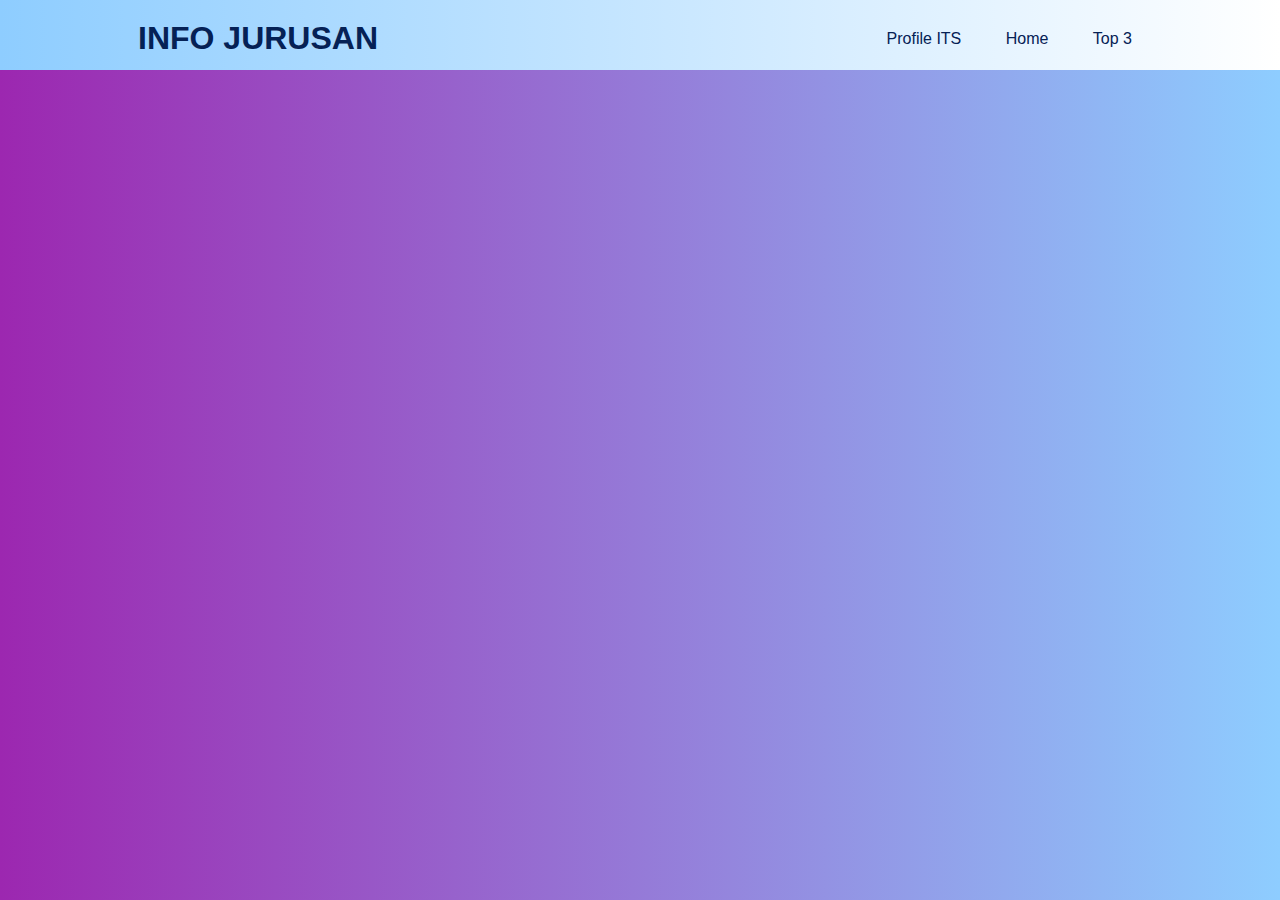
<file: fp/oriclickIG.html>
<!-- ori bisa klik ig-->
<!DOCTYPE html>
  <html>
    <head>
        <meta charset="utf-8" />
        <title>Final Project SIG</title>
        <meta name="viewport" content="initial-scale=1,maximum-scale=1,user-scalable=no" />
        <script src="https://api.mapbox.com/mapbox-gl-js/v2.0.1/mapbox-gl.js"></script>
        <link href="https://api.mapbox.com/mapbox-gl-js/v2.0.1/mapbox-gl.css" rel="stylesheet" />
        <link rel="stylesheet" href="../CSS/stylemap.css">

        <style>
            /* #mapid {
                width: 1360px;
                height: 720px;
                border: 1px solid #ccc;
            } */

            body { margin: 0; padding: 0; }
            #map { position: absolute; top: 0; bottom: 0; width: 100%; }
        </style>
        <div id="map"></div>
        
    </head>
    <body> 
    <!-- <div id="mapid"></div> -->
    <style>
        .mapboxgl-popup {
                max-width: 400px;
                font: 12px/20px 'Helvetica Neue', Arial, Helvetica, sans-serif;
        }

        .filter-ctrl {
            position: absolute;
            top: 10px;
            right: 10px;
            z-index: 1;
        }
            
        .filter-ctrl input[type='text'] {
            font: 12px/20px 'Helvetica Neue', Arial, Helvetica, sans-serif;
            width: 100%;
            border: 0;
            background-color: #fff;
            margin: 0;
            color: rgba(0, 0, 0, 0.5);
            padding: 10px;
            box-shadow: 0 0 0 2px rgba(0, 0, 0, 0.1);
            border-radius: 3px;
            width: 180px;
        }
    </style>
    <div id="mapid"  class="ml-5"></div>
    <!-- <div class="filter-ctrl" class="ml-5" style="margin-top: 44%;">
        <input
            id="filter-input"
            type="text"
            name="filter"
            placeholder="Filter by Faculty Name"
        />
    </div> -->
    <script type="text/javascript">
        mapboxgl.accessToken = 'pk.eyJ1IjoiYW5nZ2FyYXlwIiwiYSI6ImNrajQyejZ3YTFudGcyenRkZWl6eGJ4dnoifQ.A1A07Wo4DfR_9OQaEmsXCQ';
        
        // var layerIDs = []; // Will contain a list used to filter against.
        // var filterInput = document.getElementById('filter-input');
        
        var map = new mapboxgl.Map({
            container: 'map',
            style: 'mapbox://styles/mapbox/streets-v11',
            center: [112.79486538377762, -7.281475624500317],
            zoom: 15.5
        });

        var places = {
            'type': 'FeatureCollection',
            'features': [
                {   'type': 'Feature',
                    'properties': {
                        'description':
                            '<strong>Informatika</strong><p>Dalam perkuliahan di Informatika ITS, mahasiswa mendapatkan banyak ilmu dan pengalaman terkait komputer, pemrograman terstruktur, dan dalam tahap sarjana mahasiswa berhak memilih program studi yang disediakan.</p><p><a href="https://www.instagram.com/hmtc_its/"><img src="../foto/instagram.png" width="35px" height="25px"> Instagram </a></p>',
                        'icon': 'FTEIC'
                    },
                    'geometry': {
                        'type': 'Point',
                        'coordinates': [112.79736595588975, -7.279610131414344]
                    }
                },
                {
                    'type': 'Feature',
                    'properties': {
                        'description':
                            '<strong>Sistem Informasi</strong><p>Jurusan ini mempelajari pengembangan dan manajemen suatu sistem informasi, pemodelan proses bisnis, hingga integrasi sistem informasi.</p><p><a href="https://www.instagram.com/hmsi_its/"><img src="../foto/instagram.png" width="35px" height="25px"> Instagram </a></p>',
                        'icon': 'FTEIC'
                    },
                    'geometry': {
                        'type': 'Point',
                        'coordinates': [112.79672180052921,-7.280428968958418]
                    }
                },
                {
                    'type': 'Feature',
                    'properties': {
                        'description':
                            '<strong>Teknik Lingkungan</strong><p>Jurusan ini mempelajari dan mengeksplorasi bidang rekayasa dan manajemen lingkungan, seperti misalnya Teknologi Penyediaan dan Pengolahan Air Minum, Penyaluran dan Pengolahan Air Limbah.</p><p><a href="https://www.instagram.com/hmtl_its/"><img src="../foto/instagram.png" width="35px" height="25px"> Instagram </a></p>',
                            'icon': 'FSAINS'
                    },
                    'geometry': {
                        'type': 'Point',
                        'coordinates': [112.79259887863407, -7.279741207914341]
                    }
                },
                {
                    'type': 'Feature',
                    'properties': {
                        'description':
                            '<strong>Fisika</strong><p>Jurusan ini mempelajari hukum dasar pengendali alam semesta dan penerapannya dalam teknologi untuk meningkatkan kesejahteraan umat manusia.</p><p><a href="https://www.instagram.com/himasika_its/"><img src="../foto/instagram.png" width="35px" height="25px"> Instagram </a></p>',
                            'icon': 'FSAINS'
                    },
                    'geometry': {
                        'type': 'Point',
                        'coordinates': [112.79390322075949, -7.28497951023887]
                    }
                },
                {
                    'type': 'Feature',
                    'properties': {
                        'description':
                            '<strong>Matematika</strong><p>Di Departemen Matematika ITS, kegiatan pendidikan dan penelitian diarahkan mulai dari matematika murni hingga aplikasinya ke berbagai bidang.</p><p><a href="https://www.instagram.com/himatika_its/"><img src="../foto/instagram.png" width="35px" height="25px"> Instagram </a></p>'
                    },
                    'geometry': {
                        'type': 'Point',
                        'coordinates': [112.79466322492954, -7.285294404518382]
                    }
                },
                {
                    'type': 'Feature',
                    'properties': {
                        'description':
                            '<strong>Statistika</strong><p>Departemen Statistika ITS bertujuan untuk mengembangkan statistika dan penerapannya di berbagai bidang, khususnya di bidang industri dan bisnis, komputasi, ekonomi finansial dan aktuaria, sosial dan kependudukan, serta lingkungan dan kesehatan.</p><p><a href="https://www.instagram.com/himasta_its/"><img src="../foto/instagram.png" width="35px" height="25px"> Instagram </a></p>'
                    },
                    'geometry': {
                        'type': 'Point',
                        'coordinates': [112.79411746470623, -7.285426418639233]
                    }
                },
                {
                    'type': 'Feature',
                    'properties': {
                        'description':
                            '<strong>Kimia</strong><p>Di Departemen Kimia ITS, mahasiswa diajarkan untuk memahami konsep-konsep dasar ilmu kimia melalui perkuliahan dan pengalaman di laboratorium.</p><p><a href="https://www.instagram.com/himka_its/"><img src="../foto/instagram.png" width="35px" height="25px"> Instagram </a></p>'
                    },
                    'geometry': {
                        'type': 'Point',
                        'coordinates': [112.79472761172201, -7.2838797032318325]
                    }
                },
                {
                    'type': 'Feature',
                    'properties': {
                        'description':
                            '<strong>Biologi</strong><p>Di Departemen Biologi ITS, dosen dan mahasiswa diarahkan tidak hanya fokus meneliti aspek fundamental dari makhluk hidup, tetapi juga membahas pertanyaan kompleks yang berhubungan dengan aplikasi biosains dan bioteknologi.</p><p><a href="https://www.instagram.com/officialhimabits/"><img src="../foto/instagram.png" width="35px" height="25px"> Instagram </a></p>'
                    },
                    'geometry': {
                        'type': 'Point',
                        'coordinates': [112.793921069965, -7.285930642544173]
                    }
                },
                {
                    'type': 'Feature',
                    'properties': {
                        'description':
                            '<strong>Teknik Mesin</strong><p>Jurusan ini mempelajari prinsip fisika yang kemudian diimplementasikan pada analisis, desain, manufaktur, dan pemeliharaan mesin.</p><p><a href="https://www.instagram.com/hmm_its/"><img src="../foto/instagram.png" width="35px" height="25px"> Instagram </a></p>'
                    },
                    'geometry': {
                        'type': 'Point',
                        'coordinates': [112.79609320413886, -7.284360804710829]
                    }
                },
                {
                    'type': 'Feature',
                    'properties': {
                        'description':
                            '<strong>Teknik Kimia</strong><p>Secara umum, teknik kimia merupakan ilmu untuk merancang dan mengoperasikan suatu pabrik, peralatan dan proses untuk mengubah bahan baku mentah menjadi bahan baku yang memiliki nilai ekonomi yang lebih tinggi.</p><p><a href="https://www.instagram.com/himatekkits/"><img src="../foto/instagram.png" width="35px" height="25px"> Instagram </a></p>'
                    },
                    'geometry': {
                        'type': 'Point',
                        'coordinates': [112.79670609331401, -7.282998154548963]
                    }
                },
                {
                    'type': 'Feature',
                    'properties': {
                        'description':
                            '<strong>Teknik Fisika</strong><p>Peserta didik di Departemen Teknik Fisika ITS dibekali dengan kemampuan riset dan pengembangan, perancangan dan analisa untuk berbagai sistem fisis di Industri.</p><p><a href="https://www.instagram.com/hmtf_its/"><img src="../foto/instagram.png" width="35px" height="25px"> Instagram </a></p>'
                    },
                    'geometry': {
                        'type': 'Point',
                        'coordinates': [112.79565116309982, -7.284434800926817]
                    }
                },
                {
                    'type': 'Feature',
                    'properties': {
                        'description':
                            '<strong>Teknik Industri</strong><p>Di departemen ini, mahasiswa ITS akan mempelajari cara merancang, mengelola, dan menerapkan semua elemen industri, seperti manusia, mesin, metode, material, dan lingkungan menjadi sistem yang berkaitan dengan fungsi pabrik.</p><p><a href="https://www.instagram.com/hmti_its/"><img src="../foto/instagram.png" width="35px" height="25px"> Instagram </a></p>'
                    },
                    'geometry': {
                        'type': 'Point',
                        'coordinates': [112.79749947775906, -7.283769437662343]
                    }
                },
                {
                    'type': 'Feature',
                    'properties': {
                        'description':
                            '<strong>Teknik Material dan Metalurgi</strong><p>Material dan metalurgi merupakan bidang ilmu paling multidisipliner dan dinamis di bidang teknik. Engineer di bidang material menggali ilmu dan pemahaman tentang hubungan fundamental antara struktur, proses dan performa material untuk membuat material sintesis dan mengembangkan material baru.</p><p><a href="https://www.instagram.com/hmmt_its/"><img src="../foto/instagram.png" width="35px" height="25px"> Instagram </a></p>'
                    },
                    'geometry': {
                        'type': 'Point',
                        'coordinates': [112.79782687735133, -7.285117432842341]
                    }
                },
                {
                    'type': 'Feature',
                    'properties': {
                        'description':
                            '<strong>Teknik Sipil</strong><p>Jurusan ini mengusung visi untuk menjadi pusat rujukan bidang Teknik Sipil di Indonesia yang inovatif dan bereputasi internasional.</p><p><a href="https://www.instagram.com/hmsits/"><img src="../foto/instagram.png" width="35px" height="25px"> Instagram </a></p>'
                    },
                    'geometry': {
                        'type': 'Point',
                        'coordinates': [112.79331958047896, -7.28077092849982]
                    }
                },
                {
                    'type': 'Feature',
                    'properties': {
                        'description':
                            '<strong>Arsitektur</strong><p>Jurusan ini mencetak mahasiswa yang siap membangun infrastruktur terbaik untuk memajukan Indonesia.</p><p><a href="https://www.instagram.com/himasthapati/"><img src="../foto/instagram.png" width="35px" height="25px"> Instagram </a></p>'
                    },
                    'geometry': {
                        'type': 'Point',
                        'coordinates': [112.79406958719653, -7.281237473282744]
                    }
                },
                {
                    'type': 'Feature',
                    'properties': {
                        'description':
                            '<strong>Perencanaan Wilayah dan Kota</strong><p>Jurusan ini mencetak mahasiswa yang mampu memperbaiki wilayah perkotaan Indonesia. Mahasiswa akan belajar mengenai faktor-faktor pembentuk lingkungan hidup yang ideal, mulai dari kependudukan, lingkungan, kondisi politik, hingga kondisi sosial penduduk.</p><p><a href="https://www.instagram.com/urplanhmpl/"><img src="../foto/instagram.png" width="35px" height="25px"> Instagram </a></p>'
                    },
                    'geometry': {
                        'type': 'Point',
                        'coordinates': [112.79437907128317, -7.279703443837533]
                    }
                },
                {
                    'type': 'Feature',
                    'properties': {
                        'description':
                            '<strong>Teknik Geomatika</strong><p>Jurusan ini mengusung visi menjadi institusi bertaraf internasional dalam pemanfaatan, pengembangan ilmu dan teknologi survei pemetaan untuk menunjang industri informasi geospasial dan pengelolaan sumber daya alam.</p><p><a href="https://www.instagram.com/himage_its/"><img src="../foto/instagram.png" width="35px" height="25px"> Instagram </a></p>'
                    },
                    'geometry': {
                        'type': 'Point',
                        'coordinates': [112.79459914733957, -7.280137417948666]
                    }
                },
                {
                    'type': 'Feature',
                    'properties': {
                        'description':
                            '<strong>Teknik Geofisika</strong><p>Jurusan ini merupakan disiplin ilmu rekayasa dan teknologi untuk meneliti struktur pelapisan bumi di bawah permukaan bumi dengan memanfaatkan sifat-sifat fisik batuan/material yang ada dibumi..</p><p><a href="https://www.instagram.com/hmtg_its/"><img src="../foto/instagram.png" width="35px" height="25px"> Instagram </a></p>'
                    },
                    'geometry': {
                        'type': 'Point',
                        'coordinates': [112.79539748552656, -7.279972478362822]
                    }
                },
                {
                    'type': 'Feature',
                    'properties': {
                        'description':
                            '<strong>Teknik Perkapalan</strong><p>Jurusan ini merupakan pelopor pengembangan ilmu kemaritiman di Indonesia dan Asia Tenggara. Mahasiswa departemen ini akan mempelajari, meneliti, mendesain pembangunan kapal, pengembangan sistem transportasi hingga menjalankan operasi bisnis dalam armada laut.</p><p><a href="https://www.instagram.com/himatekpal/"><img src="../foto/instagram.png" width="35px" height="25px"> Instagram </a></p>'
                    },
                    'geometry': {
                        'type': 'Point',
                        'coordinates': [112.7972081939647, -7.282113478336001]
                    }
                },
                {
                    'type': 'Feature',
                    'properties': {
                        'description':
                            '<strong>Teknik Sistem Perkapalan</strong><p>Jurusan ini bertujuan mencetak profesional dan akademisi muda yang mempunyai kemampuan dalam perancangan instalasi, manajerial, serta perawatan dan perbaikan untuk berbagai instalasi kapal dan bangunan lepas pantai. Departemen ini juga menyediakan program Double Degree yang bekerja sama dengan Wismar University, Jerman.</p><p><a href="https://www.instagram.com/himasiskalits/"><img src="../foto/instagram.png" width="35px" height="25px"> Instagram </a></p>'
                    },
                    'geometry': {
                        'type': 'Point',
                        'coordinates': [112.79674046215462, -7.282124662487405]
                    }
                },
                {
                    'type': 'Feature',
                    'properties': {
                        'description':
                            '<strong>Teknik Kelautan</strong><p>Jurusan ini merupakan program studi tertua di Indonesia dalam bidang teknik kelautan. Departemen yang berdiri sejak 1983 ini mempunyai tujuan melahirkan lulusan yang ahli di bidang desain, konstruksi, pemeliharaan struktur pantai dan lepas pantai, serta bidang konservasi energi dan lingkungan laut.</p><p><a href="https://www.instagram.com/himatekla.its/"><img src="../foto/instagram.png" width="35px" height="25px"> Instagram </a></p>'
                    },
                    'geometry': {
                        'type': 'Point',
                        'coordinates': [112.79697342465249, -7.281750653089134]
                    }
                },
                {
                    'type': 'Feature',
                    'properties': {
                        'description':
                            '<strong>Teknik Transportasi Laut</strong><p>Teknologi pengembangan kemaritiman di ITS telah difokuskan pada pengembangan hardware seperti kapal, pembangunan bangunan lepas laut dan sistem kapal. Untuk itu, ITS membutuhkan bidang studi yang secara spesifik mempelajari managerial dan aspek operasional dari kapal (operasional maritim).</p><p><a href="https://www.instagram.com/himaseatrans_its/"><img src="../foto/instagram.png" width="35px" height="25px"> Instagram </a></p>'
                    },
                    'geometry': {
                        'type': 'Point',
                        'coordinates': [112.79799945660466, -7.282119101811915]
                    }
                },
                {
                    'type': 'Feature',
                    'properties': {
                        'description':
                            '<strong>Teknik Elektro</strong><p>Jurusan ini merupakan bidang ilmu profesional yang mempelajari aplikasi kelistrikan, elektronika, dan elektromagnet. Di Departemen Teknik Elektro ITS, dosen dan mahasiswa ditantang untuk terus berinovasi dan mengembangkan teknologi baru untuk mengatasi berbagai persoalan yang berhubungan dengan kedokteran, energi, dan lingkungan.</p><p><a href="https://www.instagram.com/himatektro_its/"><img src="../foto/instagram.png" width="35px" height="25px"> Instagram </a></p>'
                    },
                    'geometry': {
                        'type': 'Point',
                        'coordinates': [112.79607256889426, -7.284931712522052]
                    }
                },
                {
                    'type': 'Feature',
                    'properties': {
                        'description':
                            '<strong>Teknologi Informasi</strong><p>Jurusan ini menghasilkan mahasiswa yang berkompeten dalam hal Informatika, siap bersaing dan berkompetisi, serta dapat berkontribusi untuk kesejahteraan masyarakat. Mahasiswa Departemen Teknologi Informasi akan mempelajari seputar bahasa pemrograman, algoritma pemrograman, jaringan komputer, pengolahan citra digital, dan masih banyak lagi.</p><p><a href="https://www.instagram.com/hmit_its/"><img src="../foto/instagram.png" width="35px" height="25px"> Instagram </a></p>'
                    },
                    'geometry': {
                        'type': 'Point',
                        'coordinates': [112.79552613162559, -7.28180101367785]
                    }
                },
                {
                    'type': 'Feature',
                    'properties': {
                        'description':
                            '<strong>Desain Produk</strong><p>Dalam Departemen Desain Produk mahasiswa akan belajar untuk menciptakan gagasan inovatif dalam menyelesaikan permasalahan terkait produk yang bermanfaat bagi masyarakat. Selain itu, di era globalisasi dan ekonomi kreatif, inovasi dan kreatifitas merupakan salah satu faktor yang dapat meningkatkan keunggulan suatu bangsa.</p><p><a href="https://www.instagram.com/himaideits/"><img src="../foto/instagram.png" width="35px" height="25px"> Instagram </a></p>'
                    },
                    'geometry': {
                        'type': 'Point',
                        'coordinates': [112.7964971015482, -7.278793244238344]
                    }
                },
                {
                    'type': 'Feature',
                    'properties': {
                        'description':
                            '<strong>Desain Interior</strong><p>Jurusan ini merupakan bidang ilmu desain yang mempelajari perencanaan tata letak dan mengimplementasikan konsep desain pada ruang dalam sehingga mewujudkan interior yang estetik, nyaman dan aman untuk penghuninya. Departemen ini berfokus kepada pendalaman dan penguasaan bidang keahlian desain interior dengan obyek desain yang nyata sehingga melahirkan lulusan yang mumpuni dan berkompetensi tinggi pada bidang desain interior.</p><p><a href="https://www.instagram.com/interiordesignits/"><img src="../foto/instagram.png" width="35px" height="25px"> Instagram </a></p>'
                    },
                    'geometry': {
                        'type': 'Point',
                        'coordinates': [112.79584473433806, -7.278993274621072]
                    }
                },
                {
                    'type': 'Feature',
                    'properties': {
                        'description':
                            '<strong>Desain Komunikasi Visual</strong><p>Dalam Desain Komunikasi Visual, mahasiswa akan belajar menciptakan komunikasi yang dibentuk dalam bahasa visual sehingga pesan yang ingin di sampaikan dapat diterima dengan metode yang kreatif. Lulusan Desain Komunikasi Visual berpeluang bekerja di bidang: Periklanan, Branding, Desain Grafis, Penerbitan, Percetakan, Pengembang Animasi dan Game, Film dan Televisi, dengan profesi sebagai Desainer, Konseptor, Ilustrator atau Animator.</p><p><a href="https://www.instagram.com/visualdesignits/"><img src="../foto/instagram.png" width="35px" height="25px"> Instagram </a></p>'
                    },
                    'geometry': {
                        'type': 'Point',
                        'coordinates': [112.79663247284111, -7.279081566706793]
                    }
                },
                {
                    'type': 'Feature',
                    'properties': {
                        'description':
                            '<strong>Manajemen Bisnis</strong><p>Jurusan ini mempersiapkan lulusan yang mampu berkarir didunia bisnis sebagai profesional menejerial maupun pebisnis dengan semangat inovasi dan entrepreneurship. Mahasiswa Manajemen bisnis akan diberikan wawasan mengenai perancang strategis bisnis berbasis teknologi guna mengelola inovasi yang tepat bagi pengembangan masyarakat Indonesia.</p><p><a href="https://www.instagram.com/bmsa_its/"><img src="../foto/instagram.png" width="35px" height="25px"> Instagram </a></p>'
                    },
                    'geometry': {
                        'type': 'Point',
                        'coordinates': [112.79262370666072, -7.277792688063997]
                    }
                }
            ]
        };

        map.on('load', function () {
            map.loadImage(
                'https://docs.mapbox.com/mapbox-gl-js/assets/custom_marker.png',
                // Add an image to use as a custom marker
                function (error, image) {
                    if (error) throw error;
                    map.addImage('custom-marker', image);

                    map.addSource('places', {
                        'type': 'geojson',
                        'data': places
                    });

                    // Add a layer showing the places.
                    map.addLayer({
                        'id': 'places',
                        'type': 'symbol',
                        'source': 'places',
                        'layout': {
                            'icon-image': 'custom-marker',
                            'icon-allow-overlap': true
                        }
                    });
                }
            );

            // Create a popup, but don't add it to the map yet.
            var popup = new mapboxgl.Popup({
                closeButton: false,
                closeOnClick: false
            });

            map.on('mouseenter', 'places', function (e) {
                // Change the cursor style as a UI indicator.
                map.getCanvas().style.cursor = 'pointer';

                var coordinates = e.features[0].geometry.coordinates.slice();
                var description = e.features[0].properties.description;

                // Ensure that if the map is zoomed out such that multiple
                // copies of the feature are visible, the popup appears
                // over the copy being pointed to.
                while (Math.abs(e.lngLat.lng - coordinates[0]) > 180) {
                    coordinates[0] += e.lngLat.lng > coordinates[0] ? 360 : -360;
                }

                // Populate the popup and set its coordinates
                // based on the feature found.
                popup.setLngLat(coordinates).setHTML(description).addTo(map);
            });

            map.on('mouseleave', 'places', function () {
                map.getCanvas().style.cursor = '';
                // popup.remove();
            });
        });

        // map.addControl(
        //         new mapboxgl.NavigationControl(),
        //         'bottom-left'
        // );
    </script>
        <div class="utama">
        <nav>
            <div class="profile">
                <!-- <img src="img/logo.png"> -->
                <h1><a href="../index.html">INFO JURUSAN</a></h1>
            </div>
            <div class="nav-links">
                <ul>
                    <li><a href="profile.html">Profile ITS</a></li>
                    <li><a href="../index.html">Home</a></li>
                    <li><a href="top.html">Top 3</a></li>
                </ul>
            </div>
        </nav>
        </div>
    </body>
  </html>

  <!-- ori -->
</file>
<file: CSS/style.css>
*{
    margin: 0;
    padding: 0;
    font-family: sans-serif;
}
.main{
    width: 100%;
    height: 100vh;
    position: relative;
    overflow: hidden;
    /* background: linear-gradient(to right, #9c27b0, #8ecdff); */
    /* background-image: url("../foto/Spanduk-1.jpg");
    background-repeat: no-repeat ;
    background-size: 1792px 808px; */
    background: url("../foto/Spanduk-1.jpg");
    /* no-repeat center center fixed */
    background-size: 100% ;
    background-position: center;
    background-repeat: no-repeat;
    background-size: cover;
}
nav{
    width: 80%;
    position: sticky;
    margin: 20px auto;
    z-index: 1;
    display: flex;
    align-items: center;
}
.main h1 {
    display: inline-block;
	padding:15px 24px;
    text-transform: uppercase;
}
.profile{
    flex-basis: 20%;
}
.profile img{
    width: 100px;
}
.nav-links{
    flex: 1;
    text-align: right;
}
.nav-links ul li{
    list-style: none;
    display: inline-block;
    margin: 0 20px;
}
.nav-links ul li a{
    color: #fff;
    text-decoration: none;
}
.info{
    width: 1000px;
    height: 1000px;
    position: absolute;
    top: 50%;
    left: -10%;
    transform: translateY(-50%);
}
#circle{
    width: 1000px;
    height: 1000px;
    position: absolute;
    top: 0;
    left: 0;
    border-radius: 50%;
    /* background: linear-gradient(to bottom,#8ecdff, #000080); */
    transform: rotate(0deg);
    transition: 1s;
}
.feature img{
    width: 85px;
}
.feature{
    position: absolute;
    display: flex;
    color: #000000;
}
.feature div{
    margin-left: 30px;
}
.feature div p{
    margin-top: 8px;
    margin-left: 25px;
}
.satu{
    top: 450px;
    right: 50px;
}
.dua{
    /* padding-left: 40px; */
    /* padding-bottom: 50px; */
    top: 200px;
    left: 280px;
    transform: rotate(-90deg);
}
.tiga{
    bottom: 450px;
    left: 75px;
    transform: rotate(-180deg);
}
.empat{
    bottom: 185px;
    right: 300px;
    transform: rotate(-270deg);
}
.profilepic{
    width: 200px;
    position: absolute;
    top: 50%;
    left: 35%;
    transform: translateY(-50%);
    z-index: 1;
}
.controls{
    position: absolute;
    right: 10%;
    top: 50%;
    transform: translateY(-50%);
    text-align: center;
}
.controls h3{
    margin: 15px 0;
    color: #fff;
}
#upTmbl{
    width: 15px;
    cursor: pointer;
}
#downTmbl{
    width: 15px;
    cursor: pointer;
    transform: rotate(180deg);
}
.overlay{
    width: 0;
    height: 0;
    border-top: 500px solid transparent;
    border-right: 500px solid transparent;
    border-bottom: 500px solid transparent;
    border-left: 500px solid transparent;
    position: absolute;
    left: 0;
    top: 0;
}
</file>
<file: CSS/stylemap.css>
*{
    margin: 0;
    padding: 0;
    font-family: sans-serif;
}
.utama{
    width: 100%;
    height: 70px;
    /* height: 100vh; */
    position: relative;
    overflow: hidden;
    background: linear-gradient(to right, #8ecdff, #ffffff);
}
body {
    background: linear-gradient(to right, #9c27b0, #8ecdff);
    margin: 0;
    padding: 0;
    /* text-align: center; */
    font-family: sans-serif;
}
nav{
    width: 80%;
    position: sticky;
    margin: 8px auto;
    z-index: 1;
    display: flex;
    align-items: center;
}
.utama h1 {
    display: inline-block;
    padding:12px 10px;
    text-transform: uppercase;
}
.nav-links{
    flex: 1;
    text-align: right;
}
.nav-links ul li{
    list-style: none;
    display: inline-block;
    margin: 0 20px;
}
.nav-links ul li a{
    color: #052155;
    text-decoration: none;
}

/*===== VARIABLES CSS =====*/
/* :root{
    --font-medium: 500;
  }
  :root{
    --first-color: #11121f;
    --dark-color: #2A3B47;
    --text-color: #551A8B;
  }
  :root{
    --body-font: 'Montserrat', sans-serif;
    --big-font-size: 6.25rem;
    --h2-font-size: 1.25rem;
    --normal-font-size: .938rem;
    --small-font-size: .813rem;
  }
  @media screen and (min-width: 768px){
    :root{
        --big-font-size: 10.5rem;
        --h2-font-size: 2rem;
        --normal-font-size: 1rem;
        --small-font-size: .875rem;
    }
  } */

  /*===== Margenes =====*/
  :root{
    --mb-1: .5rem;
    --mb-2: 1rem;
    --mb-3: 1.5rem;
    --mb-4: 2rem;
  }
  
  /*===== z index =====*/
  :root{
    --z-fixed: 100;
  }

  /*===== BASE =====*/
  *,::before,::after{
    box-sizing: border-box;
  }
  html{
    scroll-behavior: smooth;
  }
  /* body{
    margin: var(--header-height) 0 0 0;
    font-family: var(--body-font);
    font-size: var(--normal-font-size);
    font-weight: var(--font-medium);
    color: black;
    line-height: 1.6;
  } */
  h2,p{
    margin: 0;
  }
  ul{
    margin: 0;
    padding: 0;
    list-style: none;
  }
  a{
    text-decoration: none;
    /* color: var(--text-color); */
    color: #052155;
  }

  /* img{
    max-width: 100%;
    height: auto;
    display: block;
  } */
  
  /*===== CLASS CSS ===== */
  .section-title{
    position: relative;
    font-size: var(--h2-font-size);
    color: var(--dark-color);
    margin: var(--mb-4) 0;
    text-align: center;
  }
  .section-title::after{
    position: absolute;
    content: "";
    width: 32px;
    height: .18rem;
    left: 0;
    right: 0;
    margin: auto;
    top: 3rem;
    background-color: var(--first-color);
  }
  
  /* ===== LAYOUT ===== */
  .bd-grid{
    max-width: 1024px;
    display: grid;
    grid-template-columns: 100%;
    grid-column-gap: 2rem;
    width: calc(100% - 2rem);
    margin-left: var(--mb-2);
    margin-right: var(--mb-2);
  }
  .l-header{
    width: 100%;
    position: fixed;
    top: 0;
    left: 0;
    z-index: var(--z-fixed);
    background-color: var(--first-color);
  }

/* == hometown == */
/* .hometown__container{
    row-gap: 2rem;
    margin: 0 auto;
}
.hometown__subtitle{
    color: var(--first-color);
    margin-top: var(--mb-3);
    font-size: x-large;
    text-align: center;
}
.hometown__text{
    margin-top: var(--mb-4);
}
.hometown__img img{
    border-radius: .5rem;
}

.center{
    display: block;
    margin-left: auto;
    margin-right: auto;
    width: 50%;
} */

.marker {
  background-image: url('../fp/mapbox-icon.png');
  background-size: cover;
  width: 50px;
  height: 50px;
  border-radius: 50%;
  cursor: pointer;
}

.mapboxgl-popup {
  max-width: 200px;
}

.mapboxgl-popup-content {
  text-align: center;
  font-family: 'Open Sans', sans-serif;
}
</file>
